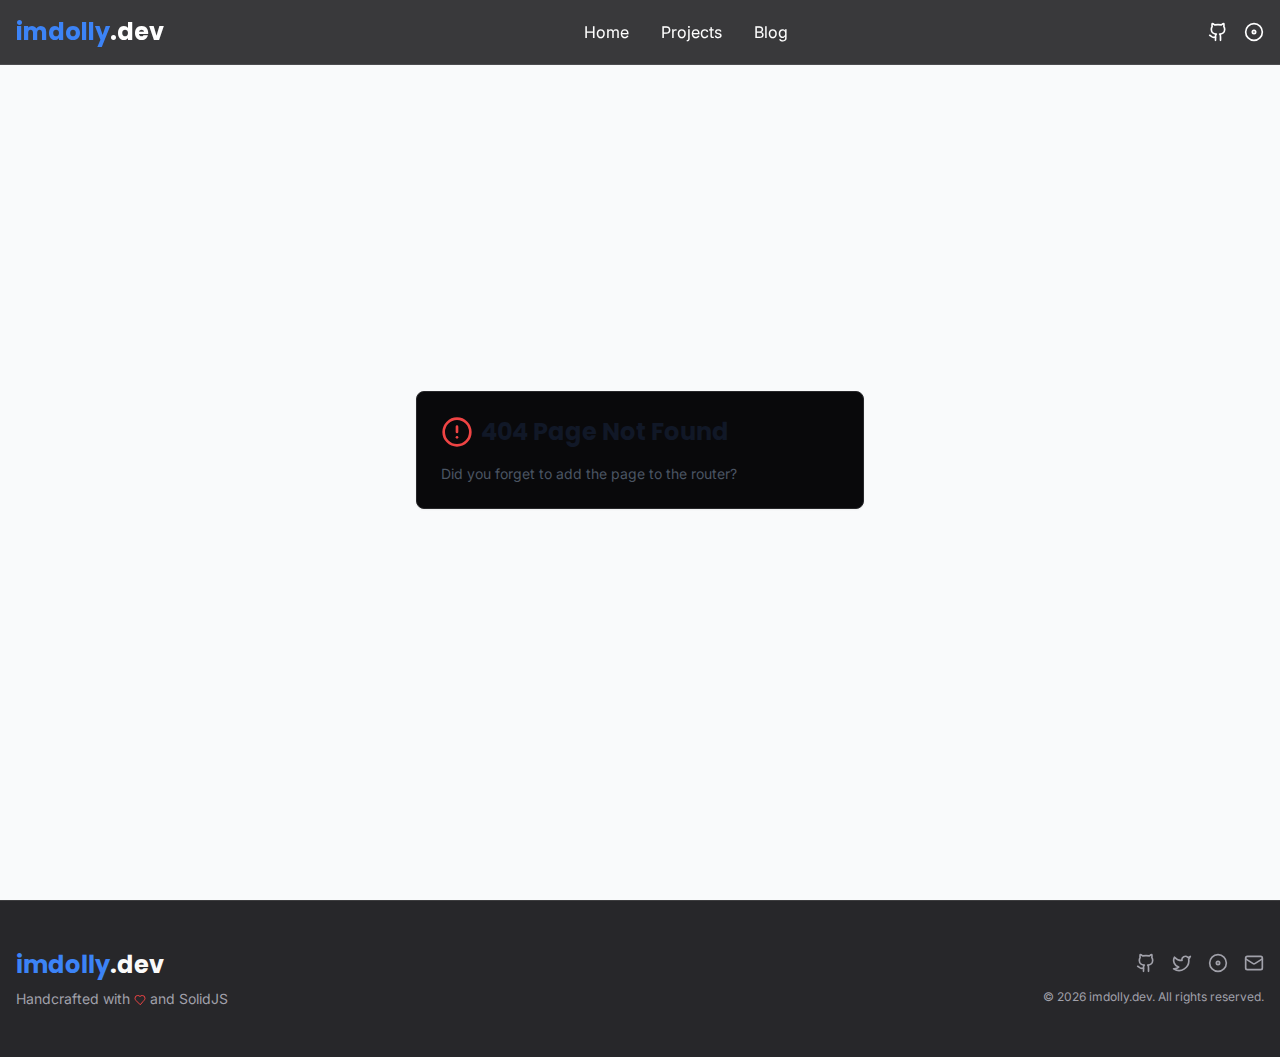
<file: index.html>
<!DOCTYPE html>
<html lang="en">
  <head>
    <style data-vite-theme="" data-inject-first="">:root {
      --background: 240 10% 3.9%;
--foreground: 0 0% 98%;
--muted: 240 3.7% 15.9%;
--muted-foreground: 240 5% 64.9%;
--popover: 240 10% 3.9%;
--popover-foreground: 0 0% 98%;
--card: 240 10% 3.9%;
--card-foreground: 0 0% 98%;
--border: 240 3.7% 15.9%;
--input: 240 3.7% 15.9%;
--primary: 217 91% 60%;
--primary-foreground: 217 100% 99%;
--secondary: 240 3.7% 15.9%;
--secondary-foreground: 0 0% 98%;
--accent: 240 3.7% 15.9%;
--accent-foreground: 0 0% 98%;
--destructive: 0 62.8% 30.6%;
--destructive-foreground: 0 0% 98%;
--ring: 240 4.9% 83.9%;
--radius: 0.5rem;
  }
  .light {
      --background: 0 0% 100%;
--foreground: 20 14.3% 4.1%;
--muted: 60 4.8% 95.9%;
--muted-foreground: 25 5.3% 44.7%;
--popover: 0 0% 100%;
--popover-foreground: 20 14.3% 4.1%;
--card: 0 0% 100%;
--card-foreground: 20 14.3% 4.1%;
--border: 20 5.9% 90%;
--input: 20 5.9% 90%;
--primary: 217 91% 60%;
--primary-foreground: 217 100% 99%;
--secondary: 60 4.8% 95.9%;
--secondary-foreground: 24 9.8% 10%;
--accent: 60 4.8% 95.9%;
--accent-foreground: 24 9.8% 10%;
--destructive: 0 84.2% 60.2%;
--destructive-foreground: 60 9.1% 97.8%;
--ring: 20 14.3% 4.1%;
--radius: 0.5rem;
  }</style>

    <meta charset="UTF-8" />
    <meta name="viewport" content="width=device-width, initial-scale=1.0, maximum-scale=1" />
    <title>Dolly - Developer & Designer</title>
    <!-- Import fonts -->
    <link rel="preconnect" href="https://fonts.googleapis.com">
    <link rel="preconnect" href="https://fonts.gstatic.com" crossorigin>
    <link href="https://fonts.googleapis.com/css2?family=Inter:wght@300;400;500;600;700&family=Poppins:wght@500;600;700&display=swap" rel="stylesheet">
    <!-- Font Awesome -->
    <link rel="stylesheet" href="https://cdnjs.cloudflare.com/ajax/libs/font-awesome/6.4.0/css/all.min.css">
    <!-- Original CSS -->
    <link rel="stylesheet" href="./assets/index-CTc20EMG.css">
    <!-- Custom CSS - for your own customizations -->
    <link rel="stylesheet" href="./assets/custom.css">
    <!-- Load data files -->
    <script src="./data/projects.js"></script>
    <script src="./data/blogPosts.js"></script>
    <script src="./data/techIcons.js"></script>
    <script src="./data/discordStatus.js"></script>
  </head>
  <body>
    <div id="root">
      <!-- This content will be replaced by React from the compiled JS file -->
      <!-- The content below is a fallback that matches the design -->
      <div class="layout">
        <header class="border-b border-border py-4">
          <div class="container">
            <nav class="flex items-center justify-between">
              <a href="/" class="text-xl font-bold">Dolly</a>
              <div class="flex items-center gap-6">
                <a href="/" class="nav-link active">Home</a>
                <a href="/projects" class="nav-link">Projects</a>
                <a href="/blog" class="nav-link">Blog</a>
                <button class="theme-toggle p-2 rounded-full hover:bg-secondary" onclick="toggleTheme()">
                  <i class="fas fa-sun"></i>
                </button>
              </div>
            </nav>
          </div>
        </header>
        
        <main class="py-8">
          <div class="container">
            <section class="text-center py-12">
              <h1 class="text-4xl font-bold mb-4">Hey, I'm Dolly<br>Developer &amp; Designer</h1>
              <p class="text-lg text-muted-foreground max-w-2xl mx-auto mb-8">
                I build modern web applications with a focus on performance, accessibility, and user experience.
              </p>
              
              <div id="discord-status" class="discord-status flex items-center gap-3 bg-card border border-border rounded-md p-3 max-w-sm mx-auto">
                <div class="status-indicator status-offline w-3 h-3 rounded-full"></div>
                <div class="discord-status-info">
                  <div class="discord-status-text font-medium">
                    <span>Offline</span>
                  </div>
                  <div class="discord-activity text-sm text-muted-foreground"></div>
                </div>
              </div>
            </section>
            
            <section class="py-12">
              <h2 class="text-3xl font-bold text-center mb-8">Tech Stack</h2>
              <div id="tech-stack" class="grid grid-cols-3 sm:grid-cols-4 md:grid-cols-6 lg:grid-cols-8 gap-6">
                <!-- Tech icons will be inserted here by the script -->
              </div>
            </section>
            
            <section class="py-12">
              <h2 class="text-3xl font-bold text-center mb-8">Featured Projects</h2>
              <div id="featured-projects" class="grid md:grid-cols-2 lg:grid-cols-3 gap-6">
                <!-- Featured projects will be inserted here by the script -->
              </div>
              <div class="text-center mt-8">
                <a href="/projects" class="inline-flex items-center justify-center rounded-md bg-primary px-4 py-2 text-primary-foreground hover:opacity-90">
                  View All Projects
                </a>
              </div>
            </section>
            
            <section class="py-12">
              <h2 class="text-3xl font-bold text-center mb-8">Latest Articles</h2>
              <div id="featured-posts" class="grid md:grid-cols-2 lg:grid-cols-3 gap-6">
                <!-- Featured blog posts will be inserted here by the script -->
              </div>
              <div class="text-center mt-8">
                <a href="/blog" class="inline-flex items-center justify-center rounded-md bg-primary px-4 py-2 text-primary-foreground hover:opacity-90">
                  View All Articles
                </a>
              </div>
            </section>
          </div>
        </main>
        
        <footer class="border-t border-border py-6 mt-12">
          <div class="container">
            <div class="flex flex-col md:flex-row justify-between items-center gap-4">
              <div>
                <p class="text-sm text-muted-foreground">
                  © <span id="current-year">2025</span> Dolly. All rights reserved.
                </p>
              </div>
              <div class="flex gap-4">
                <a href="https://github.com" target="_blank" class="text-muted-foreground hover:text-foreground">
                  <i class="fab fa-github"></i>
                </a>
                <a href="https://twitter.com" target="_blank" class="text-muted-foreground hover:text-foreground">
                  <i class="fab fa-twitter"></i>
                </a>
                <a href="https://linkedin.com" target="_blank" class="text-muted-foreground hover:text-foreground">
                  <i class="fab fa-linkedin"></i>
                </a>
              </div>
            </div>
          </div>
        </footer>
      </div>
    </div>
    
    <!-- Custom JavaScript -->
    <script src="./assets/custom.js"></script>
    <!-- Original JavaScript -->
    <script type="module" crossorigin src="./assets/index-Cdrzu9Ax.js"></script>
    
    <script>
      // Check if there's a redirect path stored (from 404.html)
      const redirect = sessionStorage.getItem('redirect');
      if (redirect) {
        sessionStorage.removeItem('redirect');
        window.location.pathname = redirect;
      }
      
      // Update current year in footer
      document.getElementById('current-year').textContent = new Date().getFullYear();
      
      // Populate Tech Stack
      if (typeof techIcons !== 'undefined') {
        const techStackContainer = document.getElementById('tech-stack');
        if (techStackContainer) {
          let techHTML = '';
          techIcons.forEach(tech => {
            techHTML += `
              <div class="tech-icon flex flex-col items-center gap-2">
                <div style="color: ${tech.color}; font-size: 2rem;">
                  <i class="${tech.icon}"></i>
                </div>
                <span class="text-sm text-center">${tech.name}</span>
              </div>
            `;
          });
          techStackContainer.innerHTML = techHTML;
        }
      }
      
      // Populate Featured Projects
      if (typeof projects !== 'undefined') {
        const projectsContainer = document.getElementById('featured-projects');
        if (projectsContainer) {
          let projectsHTML = '';
          projects.slice(0, 3).forEach(project => {
            projectsHTML += `
              <div class="project-card bg-card border border-border rounded-lg overflow-hidden">
                <img 
                  src="${project.imageUrl}" 
                  alt="${project.title}" 
                  class="w-full h-48 object-cover"
                />
                <div class="p-4 flex flex-col h-[calc(100%-12rem)]">
                  <h3 class="text-lg font-semibold mb-2">${project.title}</h3>
                  <p class="text-muted-foreground text-sm mb-4">
                    ${project.description}
                  </p>
                  <div class="flex flex-wrap gap-2 mb-4">
                    ${project.tags.map(tag => `
                      <span class="text-xs px-2 py-1 bg-primary/10 text-primary rounded-full">
                        ${tag}
                      </span>
                    `).join('')}
                  </div>
                  <div class="flex gap-4 mt-auto">
                    <a 
                      href="${project.projectUrl}" 
                      target="_blank" 
                      class="text-sm font-medium flex items-center gap-1"
                    >
                      <i class="fas fa-external-link-alt"></i> Live Demo
                    </a>
                    <a 
                      href="${project.sourceUrl}" 
                      target="_blank" 
                      class="text-sm font-medium flex items-center gap-1"
                    >
                      <i class="fab fa-github"></i> Source Code
                    </a>
                  </div>
                </div>
              </div>
            `;
          });
          projectsContainer.innerHTML = projectsHTML;
        }
      }
      
      // Populate Featured Blog Posts
      if (typeof blogPosts !== 'undefined') {
        const postsContainer = document.getElementById('featured-posts');
        if (postsContainer) {
          let postsHTML = '';
          blogPosts.slice(0, 3).forEach(post => {
            postsHTML += `
              <div class="blog-card bg-card border border-border rounded-lg p-4 flex flex-col h-full">
                <h3 class="text-lg font-semibold mb-2">${post.title}</h3>
                <div class="flex justify-between text-xs text-muted-foreground mb-3">
                  <span>${post.date}</span>
                  <span>${post.readTime}</span>
                </div>
                <p class="text-muted-foreground text-sm mb-4 flex-1">
                  ${post.excerpt}
                </p>
                <div class="flex flex-wrap gap-2 mb-4">
                  ${post.tags.map(tag => `
                    <span class="text-xs px-2 py-1 bg-primary/10 text-primary rounded-full">
                      ${tag}
                    </span>
                  `).join('')}
                </div>
                <a 
                  href="${post.url}" 
                  target="_blank" 
                  class="text-sm font-medium flex items-center gap-1 mt-auto self-start"
                >
                  Read More <i class="fas fa-arrow-right"></i>
                </a>
              </div>
            `;
          });
          postsContainer.innerHTML = postsHTML;
        }
      }
    </script>
  </body>
</html>
</file>
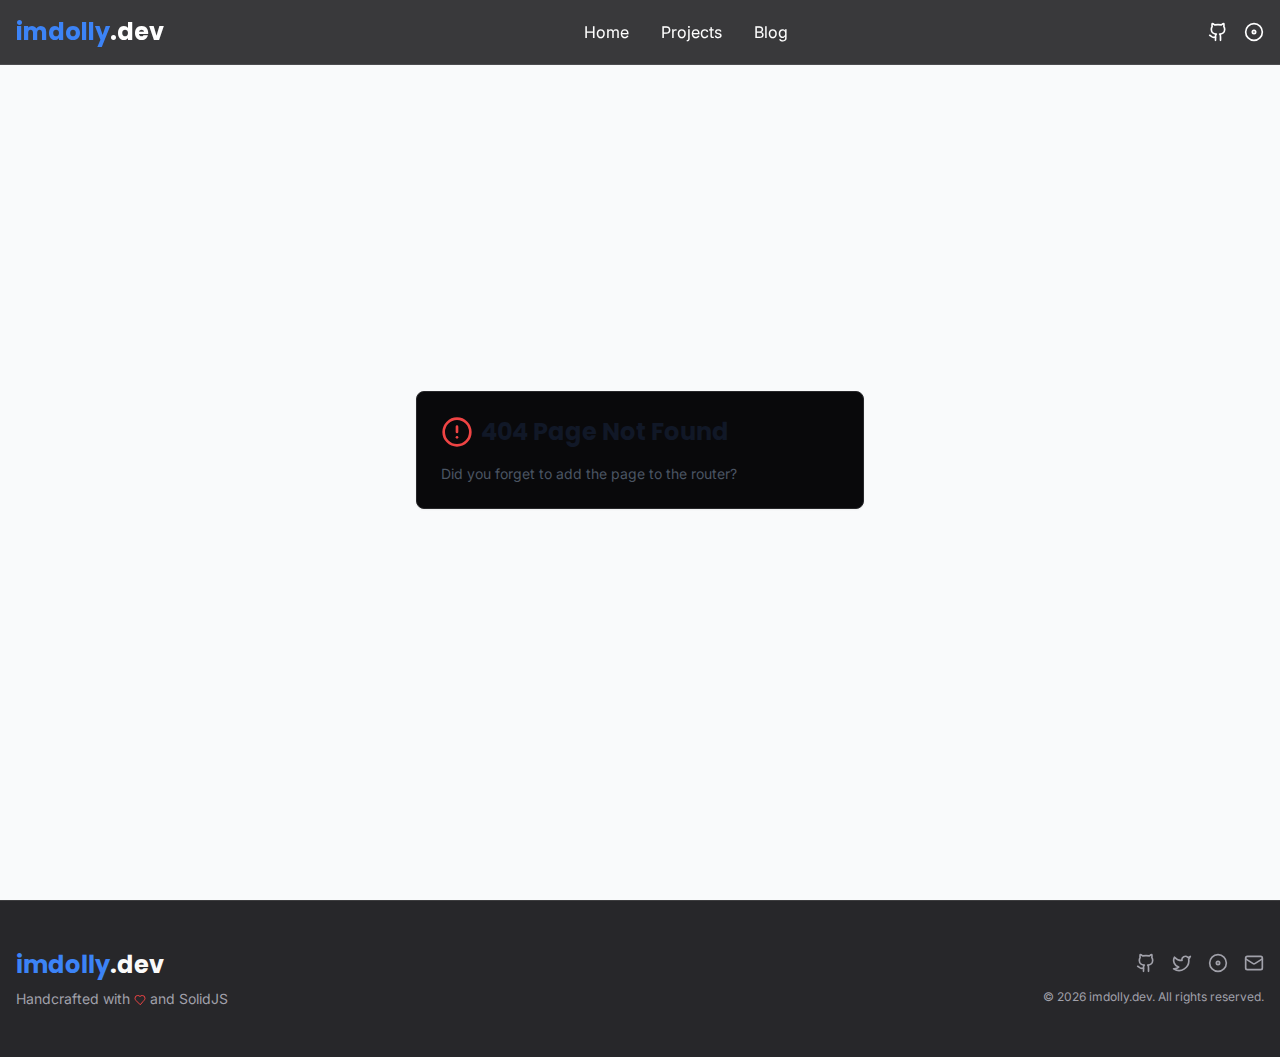
<file: blog.html>
<!DOCTYPE html>
<html lang="en">
  <head>
    <style data-vite-theme="" data-inject-first="">:root {
      --background: 240 10% 3.9%;
--foreground: 0 0% 98%;
--muted: 240 3.7% 15.9%;
--muted-foreground: 240 5% 64.9%;
--popover: 240 10% 3.9%;
--popover-foreground: 0 0% 98%;
--card: 240 10% 3.9%;
--card-foreground: 0 0% 98%;
--border: 240 3.7% 15.9%;
--input: 240 3.7% 15.9%;
--primary: 217 91% 60%;
--primary-foreground: 217 100% 99%;
--secondary: 240 3.7% 15.9%;
--secondary-foreground: 0 0% 98%;
--accent: 240 3.7% 15.9%;
--accent-foreground: 0 0% 98%;
--destructive: 0 62.8% 30.6%;
--destructive-foreground: 0 0% 98%;
--ring: 240 4.9% 83.9%;
--radius: 0.5rem;
  }
  .light {
      --background: 0 0% 100%;
--foreground: 20 14.3% 4.1%;
--muted: 60 4.8% 95.9%;
--muted-foreground: 25 5.3% 44.7%;
--popover: 0 0% 100%;
--popover-foreground: 20 14.3% 4.1%;
--card: 0 0% 100%;
--card-foreground: 20 14.3% 4.1%;
--border: 20 5.9% 90%;
--input: 20 5.9% 90%;
--primary: 217 91% 60%;
--primary-foreground: 217 100% 99%;
--secondary: 60 4.8% 95.9%;
--secondary-foreground: 24 9.8% 10%;
--accent: 60 4.8% 95.9%;
--accent-foreground: 24 9.8% 10%;
--destructive: 0 84.2% 60.2%;
--destructive-foreground: 60 9.1% 97.8%;
--ring: 20 14.3% 4.1%;
--radius: 0.5rem;
  }</style>

    <meta charset="UTF-8" />
    <meta name="viewport" content="width=device-width, initial-scale=1.0, maximum-scale=1" />
    <title>Blog - Dolly</title>
    <!-- Import fonts -->
    <link rel="preconnect" href="https://fonts.googleapis.com">
    <link rel="preconnect" href="https://fonts.gstatic.com" crossorigin>
    <link href="https://fonts.googleapis.com/css2?family=Inter:wght@300;400;500;600;700&family=Poppins:wght@500;600;700&display=swap" rel="stylesheet">
    <!-- Font Awesome -->
    <link rel="stylesheet" href="https://cdnjs.cloudflare.com/ajax/libs/font-awesome/6.4.0/css/all.min.css">
    <!-- Original CSS -->
    <link rel="stylesheet" href="./assets/index-CTc20EMG.css">
    <!-- Custom CSS - for your own customizations -->
    <link rel="stylesheet" href="./assets/custom.css">
    <!-- Load data files -->
    <script src="./data/projects.js"></script>
    <script src="./data/blogPosts.js"></script>
    <script src="./data/techIcons.js"></script>
    <script src="./data/discordStatus.js"></script>
  </head>
  <body>
    <div id="root">
      <!-- This content will be replaced by React from the compiled JS file -->
      <!-- The content below is a fallback that matches the design -->
      <div class="layout">
        <header class="border-b border-border py-4">
          <div class="container">
            <nav class="flex items-center justify-between">
              <a href="/" class="text-xl font-bold">Dolly</a>
              <div class="flex items-center gap-6">
                <a href="/" class="nav-link">Home</a>
                <a href="/projects" class="nav-link">Projects</a>
                <a href="/blog" class="nav-link active">Blog</a>
                <button class="theme-toggle p-2 rounded-full hover:bg-secondary" onclick="toggleTheme()">
                  <i class="fas fa-sun"></i>
                </button>
              </div>
            </nav>
          </div>
        </header>
        
        <main class="py-8">
          <div class="container">
            <section class="text-center py-8">
              <h1 class="text-4xl font-bold mb-4">Blog</h1>
              <p class="text-lg text-muted-foreground max-w-2xl mx-auto">
                Articles, tutorials, and insights about web development and design
              </p>
            </section>
            
            <section class="py-8">
              <div id="all-posts" class="grid md:grid-cols-2 lg:grid-cols-3 gap-6">
                <!-- All blog posts will be inserted here by the script -->
              </div>
            </section>
          </div>
        </main>
        
        <footer class="border-t border-border py-6 mt-12">
          <div class="container">
            <div class="flex flex-col md:flex-row justify-between items-center gap-4">
              <div>
                <p class="text-sm text-muted-foreground">
                  © <span id="current-year">2025</span> Dolly. All rights reserved.
                </p>
              </div>
              <div class="flex gap-4">
                <a href="https://github.com" target="_blank" class="text-muted-foreground hover:text-foreground">
                  <i class="fab fa-github"></i>
                </a>
                <a href="https://twitter.com" target="_blank" class="text-muted-foreground hover:text-foreground">
                  <i class="fab fa-twitter"></i>
                </a>
                <a href="https://linkedin.com" target="_blank" class="text-muted-foreground hover:text-foreground">
                  <i class="fab fa-linkedin"></i>
                </a>
              </div>
            </div>
          </div>
        </footer>
      </div>
    </div>
    
    <!-- Custom JavaScript -->
    <script src="./assets/custom.js"></script>
    <!-- Original JavaScript -->
    <script type="module" crossorigin src="./assets/index-Cdrzu9Ax.js"></script>
    
    <script>
      // Update current year in footer
      document.getElementById('current-year').textContent = new Date().getFullYear();
      
      // Populate All Blog Posts
      if (typeof blogPosts !== 'undefined') {
        const postsContainer = document.getElementById('all-posts');
        if (postsContainer) {
          let postsHTML = '';
          blogPosts.forEach(post => {
            postsHTML += `
              <div class="blog-card bg-card border border-border rounded-lg p-4 flex flex-col h-full">
                <h3 class="text-lg font-semibold mb-2">${post.title}</h3>
                <div class="flex justify-between text-xs text-muted-foreground mb-3">
                  <span>${post.date}</span>
                  <span>${post.readTime}</span>
                </div>
                <p class="text-muted-foreground text-sm mb-4 flex-1">
                  ${post.excerpt}
                </p>
                <div class="flex flex-wrap gap-2 mb-4">
                  ${post.tags.map(tag => `
                    <span class="text-xs px-2 py-1 bg-primary/10 text-primary rounded-full">
                      ${tag}
                    </span>
                  `).join('')}
                </div>
                <a 
                  href="${post.url}" 
                  target="_blank" 
                  class="text-sm font-medium flex items-center gap-1 mt-auto self-start"
                >
                  Read More <i class="fas fa-arrow-right"></i>
                </a>
              </div>
            `;
          });
          postsContainer.innerHTML = postsHTML;
        }
      }
    </script>
  </body>
</html>
</file>
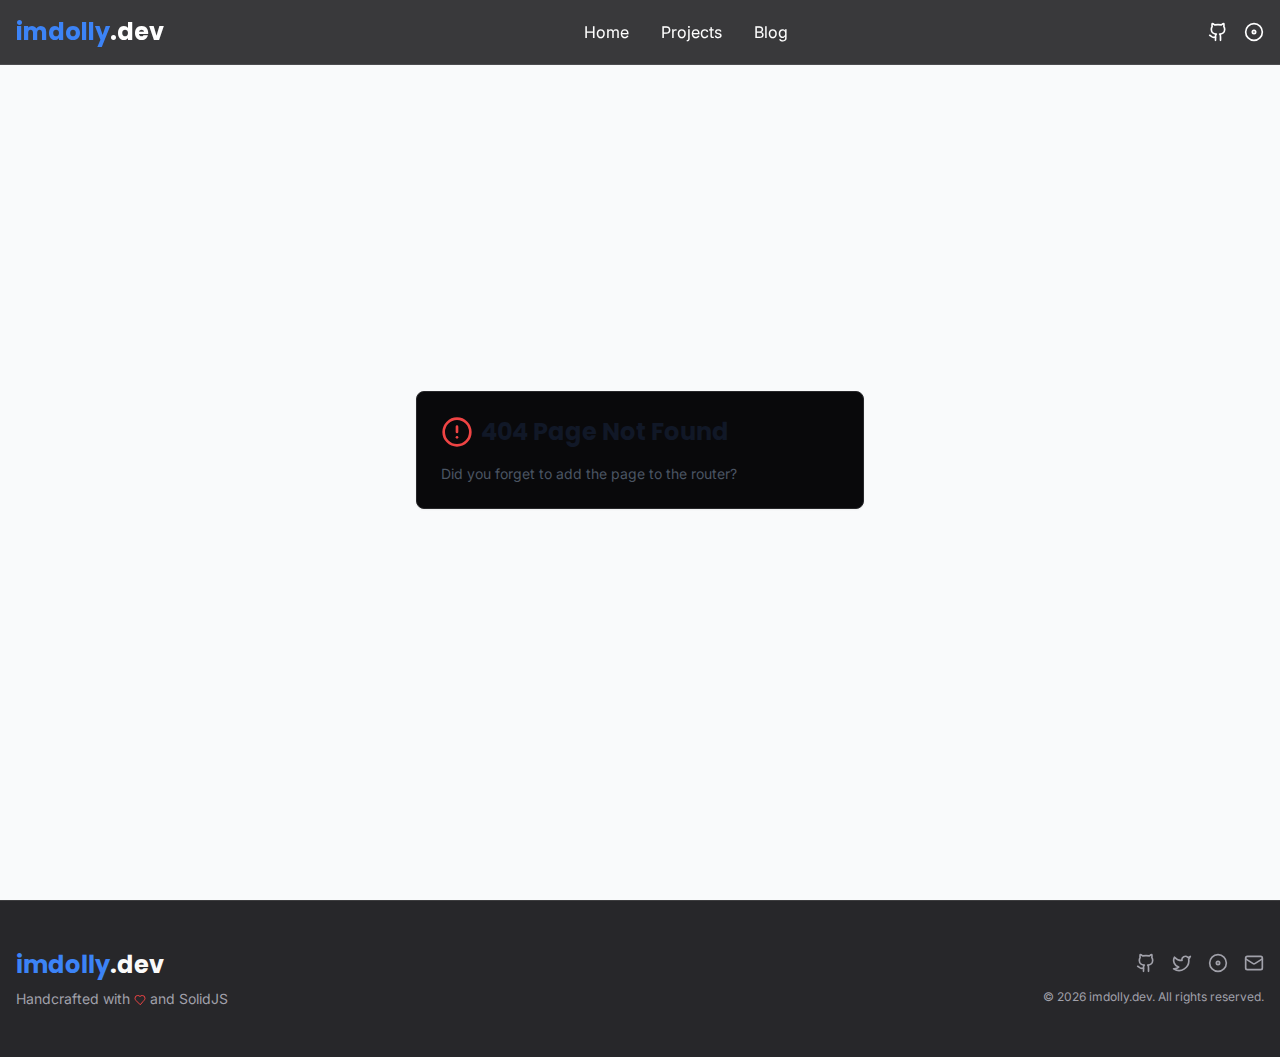
<file: projects.html>
<!DOCTYPE html>
<html lang="en">
  <head>
    <style data-vite-theme="" data-inject-first="">:root {
      --background: 240 10% 3.9%;
--foreground: 0 0% 98%;
--muted: 240 3.7% 15.9%;
--muted-foreground: 240 5% 64.9%;
--popover: 240 10% 3.9%;
--popover-foreground: 0 0% 98%;
--card: 240 10% 3.9%;
--card-foreground: 0 0% 98%;
--border: 240 3.7% 15.9%;
--input: 240 3.7% 15.9%;
--primary: 217 91% 60%;
--primary-foreground: 217 100% 99%;
--secondary: 240 3.7% 15.9%;
--secondary-foreground: 0 0% 98%;
--accent: 240 3.7% 15.9%;
--accent-foreground: 0 0% 98%;
--destructive: 0 62.8% 30.6%;
--destructive-foreground: 0 0% 98%;
--ring: 240 4.9% 83.9%;
--radius: 0.5rem;
  }
  .light {
      --background: 0 0% 100%;
--foreground: 20 14.3% 4.1%;
--muted: 60 4.8% 95.9%;
--muted-foreground: 25 5.3% 44.7%;
--popover: 0 0% 100%;
--popover-foreground: 20 14.3% 4.1%;
--card: 0 0% 100%;
--card-foreground: 20 14.3% 4.1%;
--border: 20 5.9% 90%;
--input: 20 5.9% 90%;
--primary: 217 91% 60%;
--primary-foreground: 217 100% 99%;
--secondary: 60 4.8% 95.9%;
--secondary-foreground: 24 9.8% 10%;
--accent: 60 4.8% 95.9%;
--accent-foreground: 24 9.8% 10%;
--destructive: 0 84.2% 60.2%;
--destructive-foreground: 60 9.1% 97.8%;
--ring: 20 14.3% 4.1%;
--radius: 0.5rem;
  }</style>

    <meta charset="UTF-8" />
    <meta name="viewport" content="width=device-width, initial-scale=1.0, maximum-scale=1" />
    <title>Projects - Dolly</title>
    <!-- Import fonts -->
    <link rel="preconnect" href="https://fonts.googleapis.com">
    <link rel="preconnect" href="https://fonts.gstatic.com" crossorigin>
    <link href="https://fonts.googleapis.com/css2?family=Inter:wght@300;400;500;600;700&family=Poppins:wght@500;600;700&display=swap" rel="stylesheet">
    <!-- Font Awesome -->
    <link rel="stylesheet" href="https://cdnjs.cloudflare.com/ajax/libs/font-awesome/6.4.0/css/all.min.css">
    <!-- Original CSS -->
    <link rel="stylesheet" href="./assets/index-CTc20EMG.css">
    <!-- Custom CSS - for your own customizations -->
    <link rel="stylesheet" href="./assets/custom.css">
    <!-- Load data files -->
    <script src="./data/projects.js"></script>
    <script src="./data/blogPosts.js"></script>
    <script src="./data/techIcons.js"></script>
    <script src="./data/discordStatus.js"></script>
  </head>
  <body>
    <div id="root">
      <!-- This content will be replaced by React from the compiled JS file -->
      <!-- The content below is a fallback that matches the design -->
      <div class="layout">
        <header class="border-b border-border py-4">
          <div class="container">
            <nav class="flex items-center justify-between">
              <a href="/" class="text-xl font-bold">Dolly</a>
              <div class="flex items-center gap-6">
                <a href="/" class="nav-link">Home</a>
                <a href="/projects" class="nav-link active">Projects</a>
                <a href="/blog" class="nav-link">Blog</a>
                <button class="theme-toggle p-2 rounded-full hover:bg-secondary" onclick="toggleTheme()">
                  <i class="fas fa-sun"></i>
                </button>
              </div>
            </nav>
          </div>
        </header>
        
        <main class="py-8">
          <div class="container">
            <section class="text-center py-8">
              <h1 class="text-4xl font-bold mb-4">Projects</h1>
              <p class="text-lg text-muted-foreground max-w-2xl mx-auto">
                A collection of my recent projects and open-source work
              </p>
            </section>
            
            <section class="py-8">
              <div id="all-projects" class="grid md:grid-cols-2 lg:grid-cols-3 gap-6">
                <!-- All projects will be inserted here by the script -->
              </div>
            </section>
          </div>
        </main>
        
        <footer class="border-t border-border py-6 mt-12">
          <div class="container">
            <div class="flex flex-col md:flex-row justify-between items-center gap-4">
              <div>
                <p class="text-sm text-muted-foreground">
                  © <span id="current-year">2025</span> Dolly. All rights reserved.
                </p>
              </div>
              <div class="flex gap-4">
                <a href="https://github.com" target="_blank" class="text-muted-foreground hover:text-foreground">
                  <i class="fab fa-github"></i>
                </a>
                <a href="https://twitter.com" target="_blank" class="text-muted-foreground hover:text-foreground">
                  <i class="fab fa-twitter"></i>
                </a>
                <a href="https://linkedin.com" target="_blank" class="text-muted-foreground hover:text-foreground">
                  <i class="fab fa-linkedin"></i>
                </a>
              </div>
            </div>
          </div>
        </footer>
      </div>
    </div>
    
    <!-- Custom JavaScript -->
    <script src="./assets/custom.js"></script>
    <!-- Original JavaScript -->
    <script type="module" crossorigin src="./assets/index-Cdrzu9Ax.js"></script>
    
    <script>
      // Update current year in footer
      document.getElementById('current-year').textContent = new Date().getFullYear();
      
      // Populate All Projects
      if (typeof projects !== 'undefined') {
        const projectsContainer = document.getElementById('all-projects');
        if (projectsContainer) {
          let projectsHTML = '';
          projects.forEach(project => {
            projectsHTML += `
              <div class="project-card bg-card border border-border rounded-lg overflow-hidden">
                <img 
                  src="${project.imageUrl}" 
                  alt="${project.title}" 
                  class="w-full h-48 object-cover"
                />
                <div class="p-4 flex flex-col h-[calc(100%-12rem)]">
                  <h3 class="text-lg font-semibold mb-2">${project.title}</h3>
                  <p class="text-muted-foreground text-sm mb-4">
                    ${project.description}
                  </p>
                  <div class="flex flex-wrap gap-2 mb-4">
                    ${project.tags.map(tag => `
                      <span class="text-xs px-2 py-1 bg-primary/10 text-primary rounded-full">
                        ${tag}
                      </span>
                    `).join('')}
                  </div>
                  <div class="flex gap-4 mt-auto">
                    <a 
                      href="${project.projectUrl}" 
                      target="_blank" 
                      class="text-sm font-medium flex items-center gap-1"
                    >
                      <i class="fas fa-external-link-alt"></i> Live Demo
                    </a>
                    <a 
                      href="${project.sourceUrl}" 
                      target="_blank" 
                      class="text-sm font-medium flex items-center gap-1"
                    >
                      <i class="fab fa-github"></i> Source Code
                    </a>
                  </div>
                </div>
              </div>
            `;
          });
          projectsContainer.innerHTML = projectsHTML;
        }
      }
    </script>
  </body>
</html>
</file>
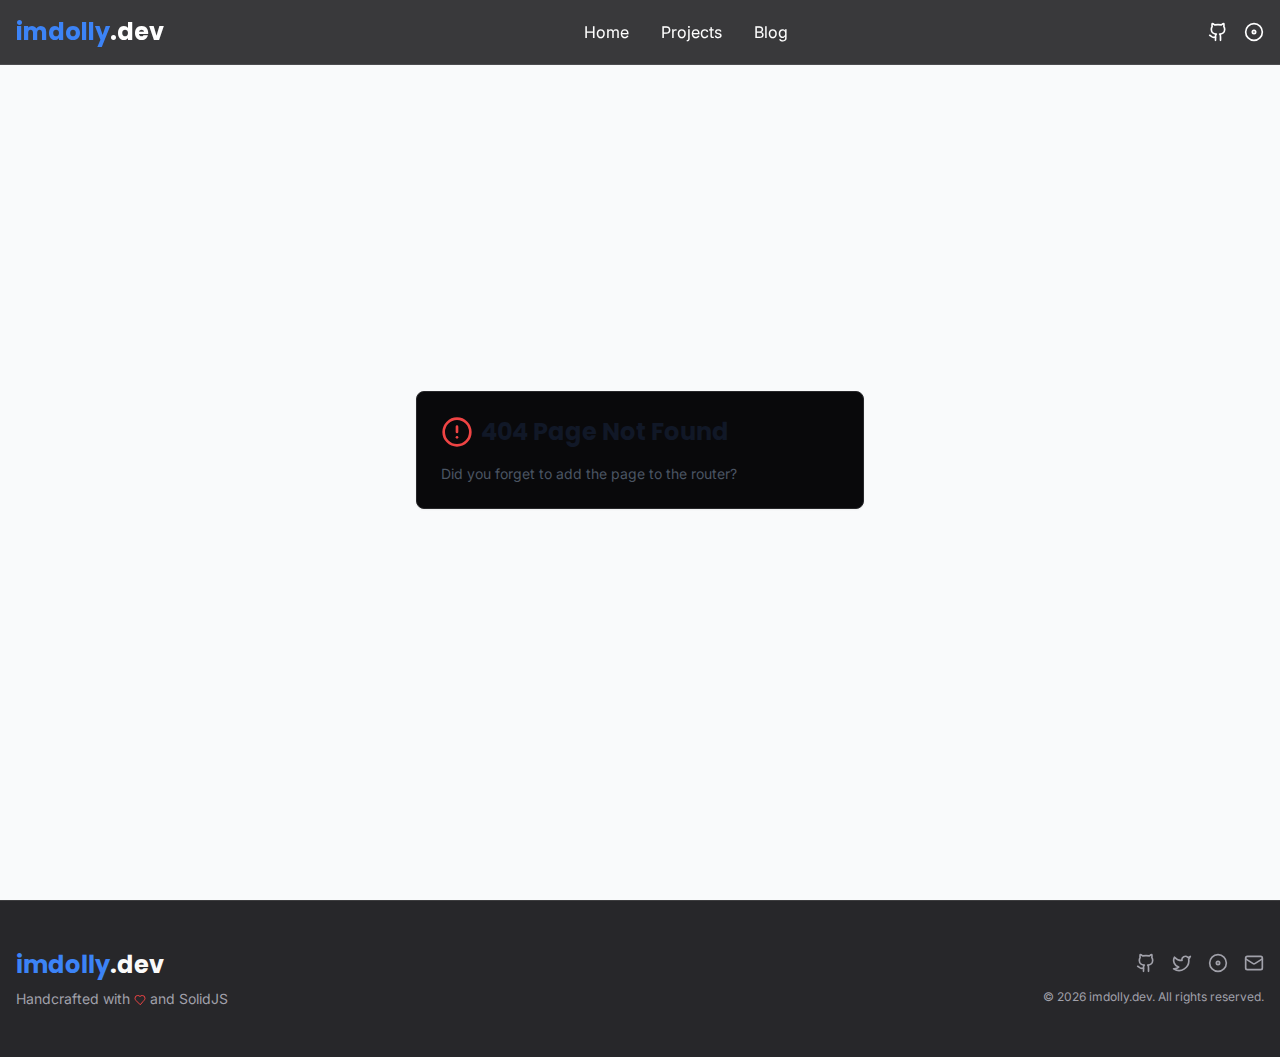
<file: templates/template1.html>
<!DOCTYPE html>
<html lang="en">
  <head>
    <style data-vite-theme="" data-inject-first="">:root {
      --background: 240 10% 3.9%;
--foreground: 0 0% 98%;
--muted: 240 3.7% 15.9%;
--muted-foreground: 240 5% 64.9%;
--popover: 240 10% 3.9%;
--popover-foreground: 0 0% 98%;
--card: 240 10% 3.9%;
--card-foreground: 0 0% 98%;
--border: 240 3.7% 15.9%;
--input: 240 3.7% 15.9%;
--primary: 217 91% 60%;
--primary-foreground: 217 100% 99%;
--secondary: 240 3.7% 15.9%;
--secondary-foreground: 0 0% 98%;
--accent: 240 3.7% 15.9%;
--accent-foreground: 0 0% 98%;
--destructive: 0 62.8% 30.6%;
--destructive-foreground: 0 0% 98%;
--ring: 240 4.9% 83.9%;
--radius: 0.5rem;
  }
  .light {
      --background: 0 0% 100%;
--foreground: 20 14.3% 4.1%;
--muted: 60 4.8% 95.9%;
--muted-foreground: 25 5.3% 44.7%;
--popover: 0 0% 100%;
--popover-foreground: 20 14.3% 4.1%;
--card: 0 0% 100%;
--card-foreground: 20 14.3% 4.1%;
--border: 20 5.9% 90%;
--input: 20 5.9% 90%;
--primary: 217 91% 60%;
--primary-foreground: 217 100% 99%;
--secondary: 60 4.8% 95.9%;
--secondary-foreground: 24 9.8% 10%;
--accent: 60 4.8% 95.9%;
--accent-foreground: 24 9.8% 10%;
--destructive: 0 84.2% 60.2%;
--destructive-foreground: 60 9.1% 97.8%;
--ring: 20 14.3% 4.1%;
--radius: 0.5rem;
  }</style>

    <meta charset="UTF-8" />
    <meta name="viewport" content="width=device-width, initial-scale=1.0, maximum-scale=1" />
    <title>Template Page 1 - Dolly</title>
    <!-- Import fonts -->
    <link rel="preconnect" href="https://fonts.googleapis.com">
    <link rel="preconnect" href="https://fonts.gstatic.com" crossorigin>
    <link href="https://fonts.googleapis.com/css2?family=Inter:wght@300;400;500;600;700&family=Poppins:wght@500;600;700&display=swap" rel="stylesheet">
    <script type="module" crossorigin src="../assets/index-Cdrzu9Ax.js"></script>
    <link rel="stylesheet" crossorigin href="../assets/index-CTc20EMG.css">
  </head>
  <body>
    <div id="root"></div>
    <script>
      // Initialize with the template path
      window.initialPath = "/templates/template1";
    </script>
  </body>
</html>
</file>
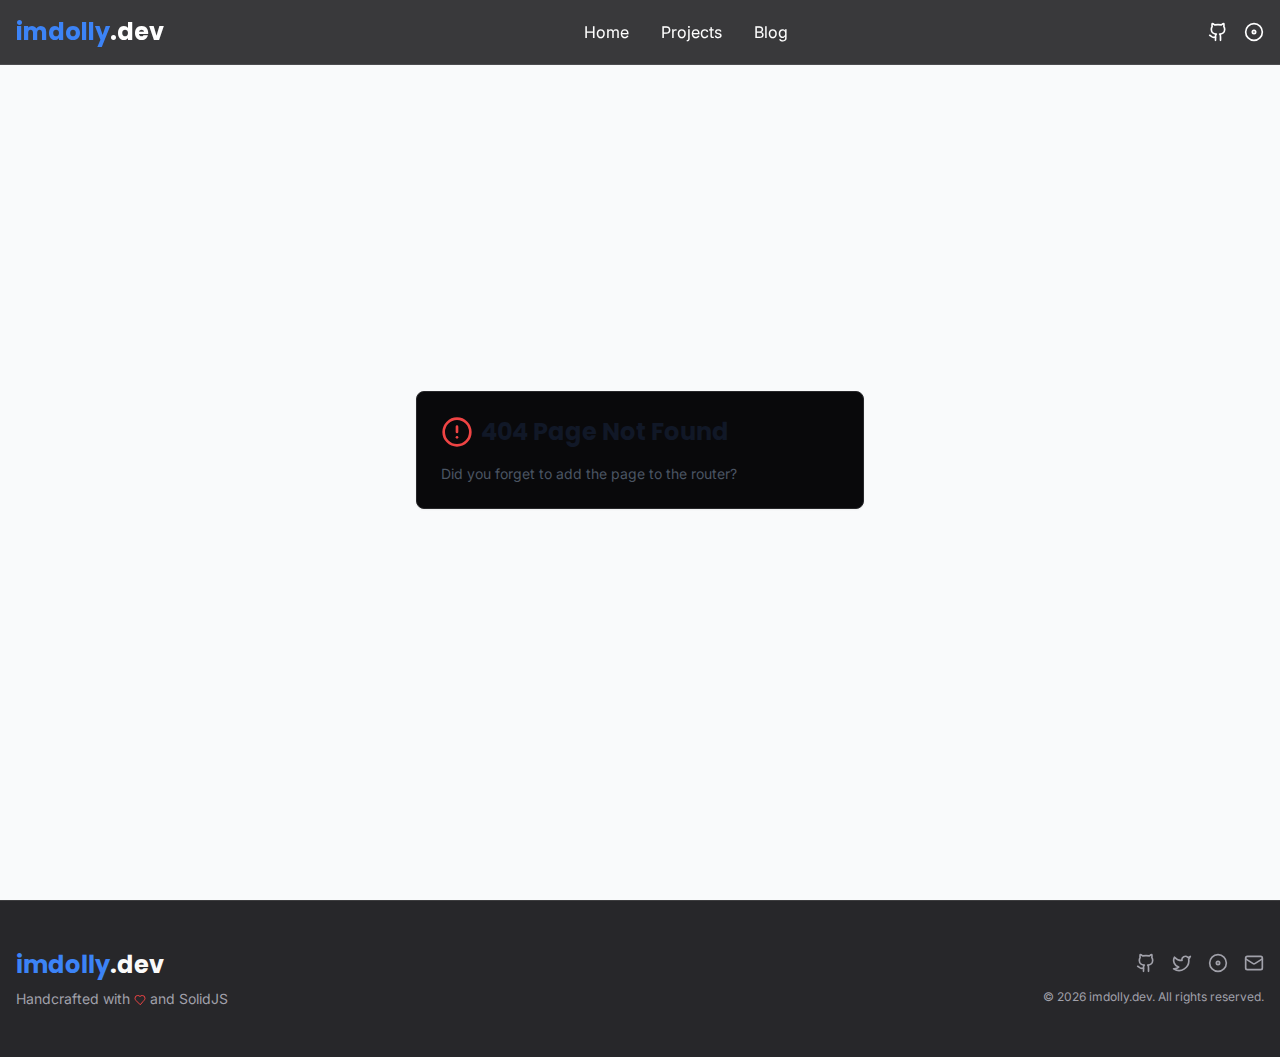
<file: templates/template2.html>
<!DOCTYPE html>
<html lang="en">
  <head>
    <style data-vite-theme="" data-inject-first="">:root {
      --background: 240 10% 3.9%;
--foreground: 0 0% 98%;
--muted: 240 3.7% 15.9%;
--muted-foreground: 240 5% 64.9%;
--popover: 240 10% 3.9%;
--popover-foreground: 0 0% 98%;
--card: 240 10% 3.9%;
--card-foreground: 0 0% 98%;
--border: 240 3.7% 15.9%;
--input: 240 3.7% 15.9%;
--primary: 217 91% 60%;
--primary-foreground: 217 100% 99%;
--secondary: 240 3.7% 15.9%;
--secondary-foreground: 0 0% 98%;
--accent: 240 3.7% 15.9%;
--accent-foreground: 0 0% 98%;
--destructive: 0 62.8% 30.6%;
--destructive-foreground: 0 0% 98%;
--ring: 240 4.9% 83.9%;
--radius: 0.5rem;
  }
  .light {
      --background: 0 0% 100%;
--foreground: 20 14.3% 4.1%;
--muted: 60 4.8% 95.9%;
--muted-foreground: 25 5.3% 44.7%;
--popover: 0 0% 100%;
--popover-foreground: 20 14.3% 4.1%;
--card: 0 0% 100%;
--card-foreground: 20 14.3% 4.1%;
--border: 20 5.9% 90%;
--input: 20 5.9% 90%;
--primary: 217 91% 60%;
--primary-foreground: 217 100% 99%;
--secondary: 60 4.8% 95.9%;
--secondary-foreground: 24 9.8% 10%;
--accent: 60 4.8% 95.9%;
--accent-foreground: 24 9.8% 10%;
--destructive: 0 84.2% 60.2%;
--destructive-foreground: 60 9.1% 97.8%;
--ring: 20 14.3% 4.1%;
--radius: 0.5rem;
  }</style>

    <meta charset="UTF-8" />
    <meta name="viewport" content="width=device-width, initial-scale=1.0, maximum-scale=1" />
    <title>Template Page 2 - Dolly</title>
    <!-- Import fonts -->
    <link rel="preconnect" href="https://fonts.googleapis.com">
    <link rel="preconnect" href="https://fonts.gstatic.com" crossorigin>
    <link href="https://fonts.googleapis.com/css2?family=Inter:wght@300;400;500;600;700&family=Poppins:wght@500;600;700&display=swap" rel="stylesheet">
    <script type="module" crossorigin src="../assets/index-Cdrzu9Ax.js"></script>
    <link rel="stylesheet" crossorigin href="../assets/index-CTc20EMG.css">
  </head>
  <body>
    <div id="root"></div>
    <script>
      // Initialize with the template path
      window.initialPath = "/templates/template2";
    </script>
  </body>
</html>
</file>
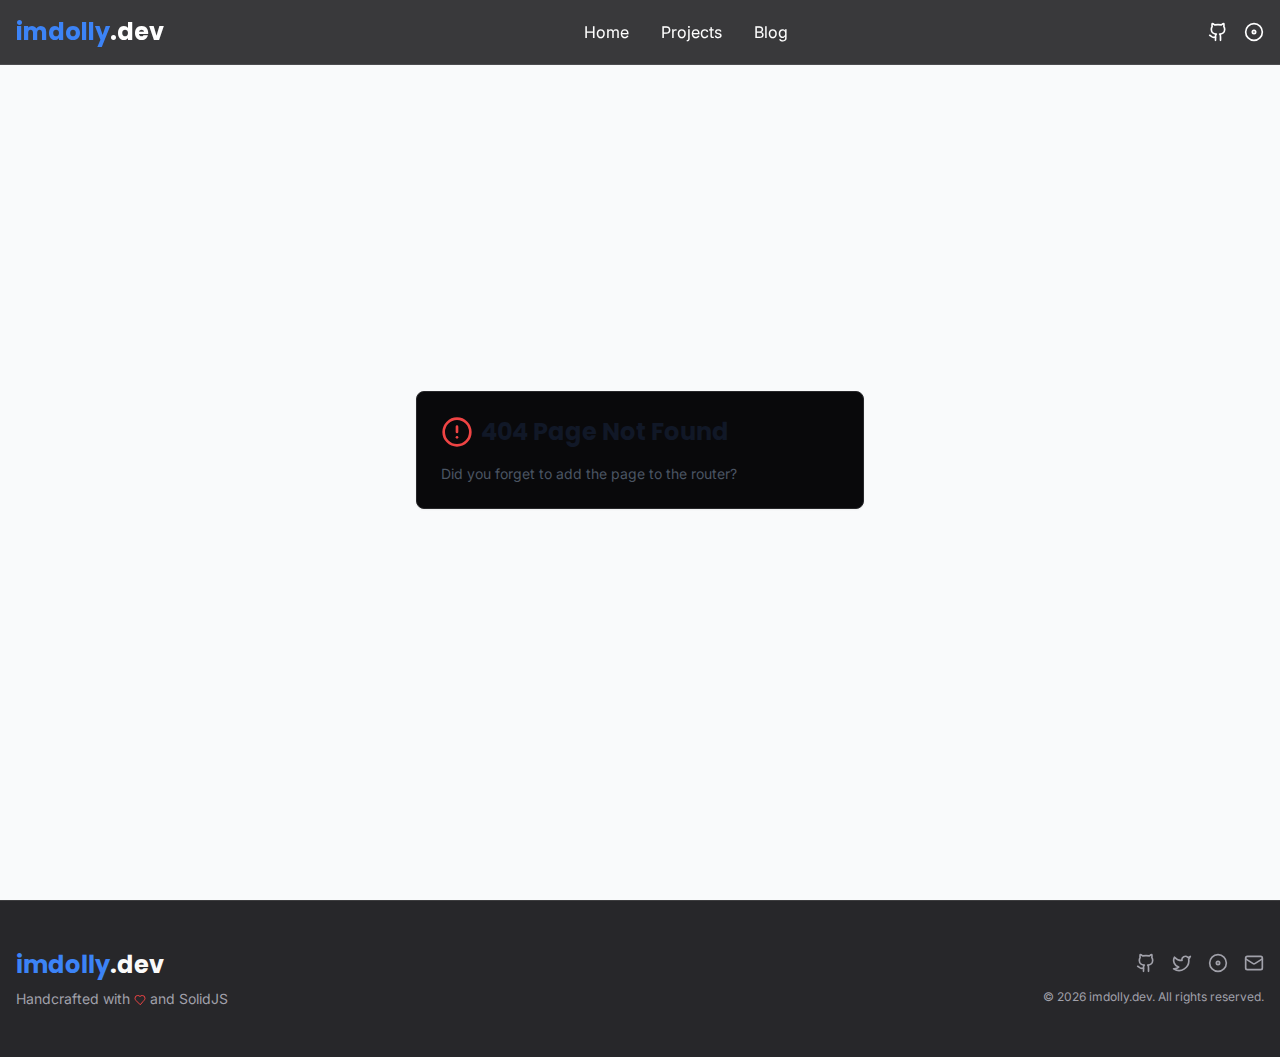
<file: templates/template3.html>
<!DOCTYPE html>
<html lang="en">
  <head>
    <style data-vite-theme="" data-inject-first="">:root {
      --background: 240 10% 3.9%;
--foreground: 0 0% 98%;
--muted: 240 3.7% 15.9%;
--muted-foreground: 240 5% 64.9%;
--popover: 240 10% 3.9%;
--popover-foreground: 0 0% 98%;
--card: 240 10% 3.9%;
--card-foreground: 0 0% 98%;
--border: 240 3.7% 15.9%;
--input: 240 3.7% 15.9%;
--primary: 217 91% 60%;
--primary-foreground: 217 100% 99%;
--secondary: 240 3.7% 15.9%;
--secondary-foreground: 0 0% 98%;
--accent: 240 3.7% 15.9%;
--accent-foreground: 0 0% 98%;
--destructive: 0 62.8% 30.6%;
--destructive-foreground: 0 0% 98%;
--ring: 240 4.9% 83.9%;
--radius: 0.5rem;
  }
  .light {
      --background: 0 0% 100%;
--foreground: 20 14.3% 4.1%;
--muted: 60 4.8% 95.9%;
--muted-foreground: 25 5.3% 44.7%;
--popover: 0 0% 100%;
--popover-foreground: 20 14.3% 4.1%;
--card: 0 0% 100%;
--card-foreground: 20 14.3% 4.1%;
--border: 20 5.9% 90%;
--input: 20 5.9% 90%;
--primary: 217 91% 60%;
--primary-foreground: 217 100% 99%;
--secondary: 60 4.8% 95.9%;
--secondary-foreground: 24 9.8% 10%;
--accent: 60 4.8% 95.9%;
--accent-foreground: 24 9.8% 10%;
--destructive: 0 84.2% 60.2%;
--destructive-foreground: 60 9.1% 97.8%;
--ring: 20 14.3% 4.1%;
--radius: 0.5rem;
  }</style>

    <meta charset="UTF-8" />
    <meta name="viewport" content="width=device-width, initial-scale=1.0, maximum-scale=1" />
    <title>Template Page 3 - Dolly</title>
    <!-- Import fonts -->
    <link rel="preconnect" href="https://fonts.googleapis.com">
    <link rel="preconnect" href="https://fonts.gstatic.com" crossorigin>
    <link href="https://fonts.googleapis.com/css2?family=Inter:wght@300;400;500;600;700&family=Poppins:wght@500;600;700&display=swap" rel="stylesheet">
    <script type="module" crossorigin src="../assets/index-Cdrzu9Ax.js"></script>
    <link rel="stylesheet" crossorigin href="../assets/index-CTc20EMG.css">
  </head>
  <body>
    <div id="root"></div>
    <script>
      // Initialize with the template path
      window.initialPath = "/templates/template3";
    </script>
  </body>
</html>
</file>
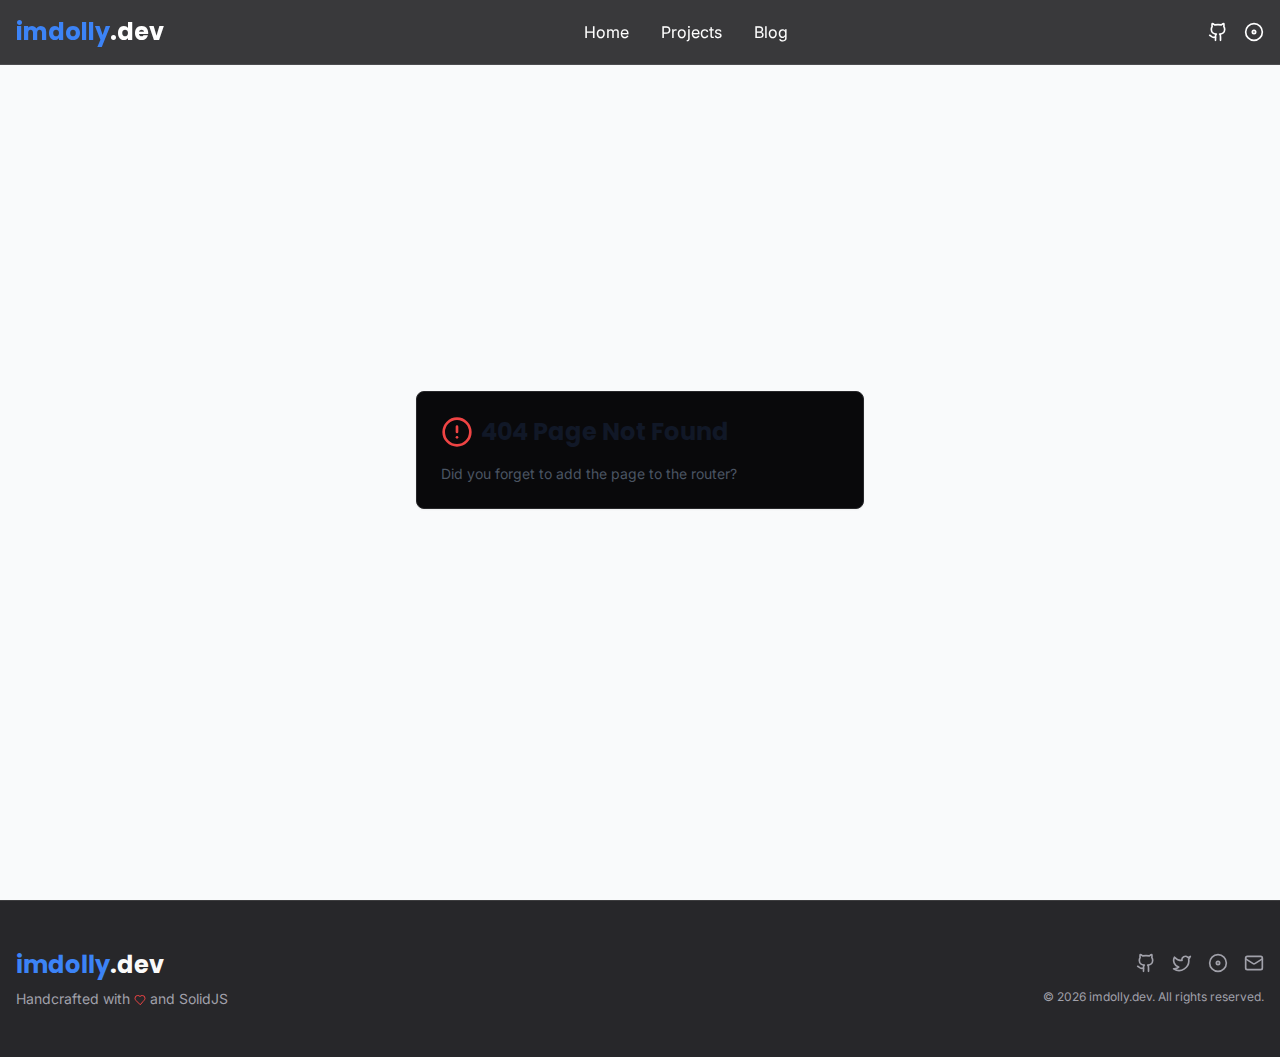
<file: templates/template4.html>
<!DOCTYPE html>
<html lang="en">
  <head>
    <style data-vite-theme="" data-inject-first="">:root {
      --background: 240 10% 3.9%;
--foreground: 0 0% 98%;
--muted: 240 3.7% 15.9%;
--muted-foreground: 240 5% 64.9%;
--popover: 240 10% 3.9%;
--popover-foreground: 0 0% 98%;
--card: 240 10% 3.9%;
--card-foreground: 0 0% 98%;
--border: 240 3.7% 15.9%;
--input: 240 3.7% 15.9%;
--primary: 217 91% 60%;
--primary-foreground: 217 100% 99%;
--secondary: 240 3.7% 15.9%;
--secondary-foreground: 0 0% 98%;
--accent: 240 3.7% 15.9%;
--accent-foreground: 0 0% 98%;
--destructive: 0 62.8% 30.6%;
--destructive-foreground: 0 0% 98%;
--ring: 240 4.9% 83.9%;
--radius: 0.5rem;
  }
  .light {
      --background: 0 0% 100%;
--foreground: 20 14.3% 4.1%;
--muted: 60 4.8% 95.9%;
--muted-foreground: 25 5.3% 44.7%;
--popover: 0 0% 100%;
--popover-foreground: 20 14.3% 4.1%;
--card: 0 0% 100%;
--card-foreground: 20 14.3% 4.1%;
--border: 20 5.9% 90%;
--input: 20 5.9% 90%;
--primary: 217 91% 60%;
--primary-foreground: 217 100% 99%;
--secondary: 60 4.8% 95.9%;
--secondary-foreground: 24 9.8% 10%;
--accent: 60 4.8% 95.9%;
--accent-foreground: 24 9.8% 10%;
--destructive: 0 84.2% 60.2%;
--destructive-foreground: 60 9.1% 97.8%;
--ring: 20 14.3% 4.1%;
--radius: 0.5rem;
  }</style>

    <meta charset="UTF-8" />
    <meta name="viewport" content="width=device-width, initial-scale=1.0, maximum-scale=1" />
    <title>Template Page 4 - Dolly</title>
    <!-- Import fonts -->
    <link rel="preconnect" href="https://fonts.googleapis.com">
    <link rel="preconnect" href="https://fonts.gstatic.com" crossorigin>
    <link href="https://fonts.googleapis.com/css2?family=Inter:wght@300;400;500;600;700&family=Poppins:wght@500;600;700&display=swap" rel="stylesheet">
    <script type="module" crossorigin src="../assets/index-Cdrzu9Ax.js"></script>
    <link rel="stylesheet" crossorigin href="../assets/index-CTc20EMG.css">
  </head>
  <body>
    <div id="root"></div>
    <script>
      // Initialize with the template path
      window.initialPath = "/templates/template4";
    </script>
  </body>
</html>
</file>
<file: assets/index-CTc20EMG.css>
*,:before,:after{--tw-border-spacing-x: 0;--tw-border-spacing-y: 0;--tw-translate-x: 0;--tw-translate-y: 0;--tw-rotate: 0;--tw-skew-x: 0;--tw-skew-y: 0;--tw-scale-x: 1;--tw-scale-y: 1;--tw-pan-x: ;--tw-pan-y: ;--tw-pinch-zoom: ;--tw-scroll-snap-strictness: proximity;--tw-gradient-from-position: ;--tw-gradient-via-position: ;--tw-gradient-to-position: ;--tw-ordinal: ;--tw-slashed-zero: ;--tw-numeric-figure: ;--tw-numeric-spacing: ;--tw-numeric-fraction: ;--tw-ring-inset: ;--tw-ring-offset-width: 0px;--tw-ring-offset-color: #fff;--tw-ring-color: rgb(59 130 246 / .5);--tw-ring-offset-shadow: 0 0 #0000;--tw-ring-shadow: 0 0 #0000;--tw-shadow: 0 0 #0000;--tw-shadow-colored: 0 0 #0000;--tw-blur: ;--tw-brightness: ;--tw-contrast: ;--tw-grayscale: ;--tw-hue-rotate: ;--tw-invert: ;--tw-saturate: ;--tw-sepia: ;--tw-drop-shadow: ;--tw-backdrop-blur: ;--tw-backdrop-brightness: ;--tw-backdrop-contrast: ;--tw-backdrop-grayscale: ;--tw-backdrop-hue-rotate: ;--tw-backdrop-invert: ;--tw-backdrop-opacity: ;--tw-backdrop-saturate: ;--tw-backdrop-sepia: ;--tw-contain-size: ;--tw-contain-layout: ;--tw-contain-paint: ;--tw-contain-style: }::backdrop{--tw-border-spacing-x: 0;--tw-border-spacing-y: 0;--tw-translate-x: 0;--tw-translate-y: 0;--tw-rotate: 0;--tw-skew-x: 0;--tw-skew-y: 0;--tw-scale-x: 1;--tw-scale-y: 1;--tw-pan-x: ;--tw-pan-y: ;--tw-pinch-zoom: ;--tw-scroll-snap-strictness: proximity;--tw-gradient-from-position: ;--tw-gradient-via-position: ;--tw-gradient-to-position: ;--tw-ordinal: ;--tw-slashed-zero: ;--tw-numeric-figure: ;--tw-numeric-spacing: ;--tw-numeric-fraction: ;--tw-ring-inset: ;--tw-ring-offset-width: 0px;--tw-ring-offset-color: #fff;--tw-ring-color: rgb(59 130 246 / .5);--tw-ring-offset-shadow: 0 0 #0000;--tw-ring-shadow: 0 0 #0000;--tw-shadow: 0 0 #0000;--tw-shadow-colored: 0 0 #0000;--tw-blur: ;--tw-brightness: ;--tw-contrast: ;--tw-grayscale: ;--tw-hue-rotate: ;--tw-invert: ;--tw-saturate: ;--tw-sepia: ;--tw-drop-shadow: ;--tw-backdrop-blur: ;--tw-backdrop-brightness: ;--tw-backdrop-contrast: ;--tw-backdrop-grayscale: ;--tw-backdrop-hue-rotate: ;--tw-backdrop-invert: ;--tw-backdrop-opacity: ;--tw-backdrop-saturate: ;--tw-backdrop-sepia: ;--tw-contain-size: ;--tw-contain-layout: ;--tw-contain-paint: ;--tw-contain-style: }*,:before,:after{box-sizing:border-box;border-width:0;border-style:solid;border-color:#e5e7eb}:before,:after{--tw-content: ""}html,:host{line-height:1.5;-webkit-text-size-adjust:100%;-moz-tab-size:4;-o-tab-size:4;tab-size:4;font-family:Inter,system-ui,sans-serif;font-feature-settings:normal;font-variation-settings:normal;-webkit-tap-highlight-color:transparent}body{margin:0;line-height:inherit}hr{height:0;color:inherit;border-top-width:1px}abbr:where([title]){-webkit-text-decoration:underline dotted;text-decoration:underline dotted}h1,h2,h3,h4,h5,h6{font-size:inherit;font-weight:inherit}a{color:inherit;text-decoration:inherit}b,strong{font-weight:bolder}code,kbd,samp,pre{font-family:ui-monospace,SFMono-Regular,Menlo,Monaco,Consolas,Liberation Mono,Courier New,monospace;font-feature-settings:normal;font-variation-settings:normal;font-size:1em}small{font-size:80%}sub,sup{font-size:75%;line-height:0;position:relative;vertical-align:baseline}sub{bottom:-.25em}sup{top:-.5em}table{text-indent:0;border-color:inherit;border-collapse:collapse}button,input,optgroup,select,textarea{font-family:inherit;font-feature-settings:inherit;font-variation-settings:inherit;font-size:100%;font-weight:inherit;line-height:inherit;letter-spacing:inherit;color:inherit;margin:0;padding:0}button,select{text-transform:none}button,input:where([type=button]),input:where([type=reset]),input:where([type=submit]){-webkit-appearance:button;background-color:transparent;background-image:none}:-moz-focusring{outline:auto}:-moz-ui-invalid{box-shadow:none}progress{vertical-align:baseline}::-webkit-inner-spin-button,::-webkit-outer-spin-button{height:auto}[type=search]{-webkit-appearance:textfield;outline-offset:-2px}::-webkit-search-decoration{-webkit-appearance:none}::-webkit-file-upload-button{-webkit-appearance:button;font:inherit}summary{display:list-item}blockquote,dl,dd,h1,h2,h3,h4,h5,h6,hr,figure,p,pre{margin:0}fieldset{margin:0;padding:0}legend{padding:0}ol,ul,menu{list-style:none;margin:0;padding:0}dialog{padding:0}textarea{resize:vertical}input::-moz-placeholder,textarea::-moz-placeholder{opacity:1;color:#9ca3af}input::placeholder,textarea::placeholder{opacity:1;color:#9ca3af}button,[role=button]{cursor:pointer}:disabled{cursor:default}img,svg,video,canvas,audio,iframe,embed,object{display:block;vertical-align:middle}img,video{max-width:100%;height:auto}[hidden]:where(:not([hidden=until-found])){display:none}*{border-color:hsl(var(--border))}body{background-color:hsl(var(--background));font-family:Inter,system-ui,sans-serif;color:hsl(var(--foreground));-webkit-font-smoothing:antialiased;-moz-osx-font-smoothing:grayscale}h1,h2,h3,h4,h5,h6{font-family:Poppins,sans-serif}.container{width:100%}@media (min-width: 640px){.container{max-width:640px}}@media (min-width: 768px){.container{max-width:768px}}@media (min-width: 1024px){.container{max-width:1024px}}@media (min-width: 1280px){.container{max-width:1280px}}@media (min-width: 1536px){.container{max-width:1536px}}.tech-icon{cursor:pointer;transition-property:all;transition-duration:.3s;transition-timing-function:cubic-bezier(.4,0,.2,1);animation-duration:.3s;animation-timing-function:cubic-bezier(.4,0,.2,1)}.tech-icon:hover{--tw-translate-y: -.5rem;--tw-rotate: 3deg;--tw-scale-x: 1.1;--tw-scale-y: 1.1;transform:translate(var(--tw-translate-x),var(--tw-translate-y)) rotate(var(--tw-rotate)) skew(var(--tw-skew-x)) skewY(var(--tw-skew-y)) scaleX(var(--tw-scale-x)) scaleY(var(--tw-scale-y));--tw-shadow: 0 10px 15px -3px rgb(0 0 0 / .1), 0 4px 6px -4px rgb(0 0 0 / .1);--tw-shadow-colored: 0 10px 15px -3px var(--tw-shadow-color), 0 4px 6px -4px var(--tw-shadow-color);box-shadow:var(--tw-ring-offset-shadow, 0 0 #0000),var(--tw-ring-shadow, 0 0 #0000),var(--tw-shadow)}.nav-link{position:relative}.nav-link:after{content:"";position:absolute;bottom:0;left:0;height:.125rem;width:0px;background-color:hsl(var(--primary));transition-property:all;transition-duration:.3s;transition-timing-function:cubic-bezier(.4,0,.2,1);animation-duration:.3s;animation-timing-function:cubic-bezier(.4,0,.2,1)}.nav-link:hover:after,.nav-link.active:after{width:100%}.nav-link.\!active:after{width:100%}.hero-bg{background-image:linear-gradient(#121212b3,#121212e6),url(https://images.unsplash.com/photo-1591799264318-7e6ef8ddb7ea?ixlib=rb-4.0.3&auto=format&fit=crop&w=1920&q=80);background-size:cover;background-attachment:fixed;background-position:center}.project-card{transition-property:all;transition-duration:.3s;transition-timing-function:cubic-bezier(.4,0,.2,1);animation-duration:.3s;animation-timing-function:cubic-bezier(.4,0,.2,1)}.project-card:hover{--tw-translate-y: -.5rem;transform:translate(var(--tw-translate-x),var(--tw-translate-y)) rotate(var(--tw-rotate)) skew(var(--tw-skew-x)) skewY(var(--tw-skew-y)) scaleX(var(--tw-scale-x)) scaleY(var(--tw-scale-y));--tw-shadow: 0 20px 25px -5px rgb(0 0 0 / .1), 0 8px 10px -6px rgb(0 0 0 / .1);--tw-shadow-colored: 0 20px 25px -5px var(--tw-shadow-color), 0 8px 10px -6px var(--tw-shadow-color);box-shadow:var(--tw-ring-offset-shadow, 0 0 #0000),var(--tw-ring-shadow, 0 0 #0000),var(--tw-shadow)}.blog-card{transition-property:all;transition-duration:.3s;transition-timing-function:cubic-bezier(.4,0,.2,1);animation-duration:.3s;animation-timing-function:cubic-bezier(.4,0,.2,1)}.blog-card:hover{--tw-translate-y: -.25rem;transform:translate(var(--tw-translate-x),var(--tw-translate-y)) rotate(var(--tw-rotate)) skew(var(--tw-skew-x)) skewY(var(--tw-skew-y)) scaleX(var(--tw-scale-x)) scaleY(var(--tw-scale-y))}.page-heading{position:relative;margin-bottom:2rem;display:inline-block;font-size:1.875rem;line-height:2.25rem;font-weight:700}.page-heading:after{content:"";position:absolute;left:0;bottom:0;height:.25rem;width:3rem;background-color:hsl(var(--primary))}::-webkit-scrollbar{width:10px}::-webkit-scrollbar-track{background-color:hsl(var(--muted))}::-webkit-scrollbar-thumb{border-radius:calc(var(--radius) - 2px);background-color:hsl(var(--muted-foreground) / .5)}::-webkit-scrollbar-thumb:hover{background-color:hsl(var(--muted-foreground))}.sr-only{position:absolute;width:1px;height:1px;padding:0;margin:-1px;overflow:hidden;clip:rect(0,0,0,0);white-space:nowrap;border-width:0}.pointer-events-none{pointer-events:none}.pointer-events-auto{pointer-events:auto}.visible{visibility:visible}.invisible{visibility:hidden}.fixed{position:fixed}.absolute{position:absolute}.relative{position:relative}.inset-0{top:0;right:0;bottom:0;left:0}.inset-x-0{left:0;right:0}.inset-y-0{top:0;bottom:0}.-bottom-12{bottom:-3rem}.-left-12{left:-3rem}.-right-12{right:-3rem}.-top-12{top:-3rem}.bottom-0{bottom:0}.left-0{left:0}.left-1{left:.25rem}.left-1\/2{left:50%}.left-2{left:.5rem}.left-\[50\%\]{left:50%}.right-0{right:0}.right-1{right:.25rem}.right-2{right:.5rem}.right-3{right:.75rem}.right-4{right:1rem}.top-0{top:0}.top-1\.5{top:.375rem}.top-1\/2{top:50%}.top-2{top:.5rem}.top-3\.5{top:.875rem}.top-4{top:1rem}.top-\[1px\]{top:1px}.top-\[50\%\]{top:50%}.top-\[60\%\]{top:60%}.top-full{top:100%}.z-10{z-index:10}.z-20{z-index:20}.z-50{z-index:50}.z-\[100\]{z-index:100}.z-\[1\]{z-index:1}.-mx-1{margin-left:-.25rem;margin-right:-.25rem}.mx-2{margin-left:.5rem;margin-right:.5rem}.mx-3\.5{margin-left:.875rem;margin-right:.875rem}.mx-4{margin-left:1rem;margin-right:1rem}.mx-auto{margin-left:auto;margin-right:auto}.my-0\.5{margin-top:.125rem;margin-bottom:.125rem}.my-1{margin-top:.25rem;margin-bottom:.25rem}.-ml-4{margin-left:-1rem}.-mt-4{margin-top:-1rem}.mb-1{margin-bottom:.25rem}.mb-10{margin-bottom:2.5rem}.mb-12{margin-bottom:3rem}.mb-2{margin-bottom:.5rem}.mb-3{margin-bottom:.75rem}.mb-4{margin-bottom:1rem}.mb-6{margin-bottom:1.5rem}.mb-8{margin-bottom:2rem}.ml-1{margin-left:.25rem}.ml-auto{margin-left:auto}.mr-1{margin-right:.25rem}.mr-2{margin-right:.5rem}.mr-3{margin-right:.75rem}.mr-4{margin-right:1rem}.mt-1{margin-top:.25rem}.mt-1\.5{margin-top:.375rem}.mt-12{margin-top:3rem}.mt-2{margin-top:.5rem}.mt-24{margin-top:6rem}.mt-4{margin-top:1rem}.mt-auto{margin-top:auto}.line-clamp-3{overflow:hidden;display:-webkit-box;-webkit-box-orient:vertical;-webkit-line-clamp:3}.block{display:block}.inline{display:inline}.flex{display:flex}.inline-flex{display:inline-flex}.table{display:table}.grid{display:grid}.hidden{display:none}.aspect-square{aspect-ratio:1 / 1}.aspect-video{aspect-ratio:16 / 9}.size-4{width:1rem;height:1rem}.h-1\.5{height:.375rem}.h-10{height:2.5rem}.h-11{height:2.75rem}.h-12{height:3rem}.h-14{height:3.5rem}.h-2{height:.5rem}.h-2\.5{height:.625rem}.h-3{height:.75rem}.h-3\.5{height:.875rem}.h-4{height:1rem}.h-48{height:12rem}.h-5{height:1.25rem}.h-6{height:1.5rem}.h-7{height:1.75rem}.h-8{height:2rem}.h-9{height:2.25rem}.h-\[1px\]{height:1px}.h-\[var\(--radix-navigation-menu-viewport-height\)\]{height:var(--radix-navigation-menu-viewport-height)}.h-\[var\(--radix-select-trigger-height\)\]{height:var(--radix-select-trigger-height)}.h-auto{height:auto}.h-full{height:100%}.h-px{height:1px}.h-svh{height:100svh}.max-h-96{max-height:24rem}.max-h-\[300px\]{max-height:300px}.max-h-screen{max-height:100vh}.min-h-0{min-height:0px}.min-h-\[80px\]{min-height:80px}.min-h-screen{min-height:100vh}.min-h-svh{min-height:100svh}.w-0{width:0px}.w-1{width:.25rem}.w-10{width:2.5rem}.w-11{width:2.75rem}.w-12{width:3rem}.w-14{width:3.5rem}.w-16{width:4rem}.w-2{width:.5rem}.w-2\.5{width:.625rem}.w-2\/3{width:66.666667%}.w-20{width:5rem}.w-24{width:6rem}.w-3{width:.75rem}.w-3\.5{width:.875rem}.w-3\/4{width:75%}.w-32{width:8rem}.w-4{width:1rem}.w-5{width:1.25rem}.w-6{width:1.5rem}.w-64{width:16rem}.w-7{width:1.75rem}.w-72{width:18rem}.w-8{width:2rem}.w-9{width:2.25rem}.w-\[--sidebar-width\]{width:var(--sidebar-width)}.w-\[100px\]{width:100px}.w-\[1px\]{width:1px}.w-auto{width:auto}.w-full{width:100%}.w-max{width:-moz-max-content;width:max-content}.w-px{width:1px}.min-w-0{min-width:0px}.min-w-5{min-width:1.25rem}.min-w-\[12rem\]{min-width:12rem}.min-w-\[8rem\]{min-width:8rem}.min-w-\[var\(--radix-select-trigger-width\)\]{min-width:var(--radix-select-trigger-width)}.max-w-3xl{max-width:48rem}.max-w-4xl{max-width:56rem}.max-w-5xl{max-width:64rem}.max-w-6xl{max-width:72rem}.max-w-\[--skeleton-width\]{max-width:var(--skeleton-width)}.max-w-lg{max-width:32rem}.max-w-max{max-width:-moz-max-content;max-width:max-content}.max-w-md{max-width:28rem}.flex-1{flex:1 1 0%}.shrink-0{flex-shrink:0}.grow{flex-grow:1}.grow-0{flex-grow:0}.basis-full{flex-basis:100%}.caption-bottom{caption-side:bottom}.border-collapse{border-collapse:collapse}.-translate-x-1\/2{--tw-translate-x: -50%;transform:translate(var(--tw-translate-x),var(--tw-translate-y)) rotate(var(--tw-rotate)) skew(var(--tw-skew-x)) skewY(var(--tw-skew-y)) scaleX(var(--tw-scale-x)) scaleY(var(--tw-scale-y))}.-translate-x-px{--tw-translate-x: -1px;transform:translate(var(--tw-translate-x),var(--tw-translate-y)) rotate(var(--tw-rotate)) skew(var(--tw-skew-x)) skewY(var(--tw-skew-y)) scaleX(var(--tw-scale-x)) scaleY(var(--tw-scale-y))}.-translate-y-1\/2{--tw-translate-y: -50%;transform:translate(var(--tw-translate-x),var(--tw-translate-y)) rotate(var(--tw-rotate)) skew(var(--tw-skew-x)) skewY(var(--tw-skew-y)) scaleX(var(--tw-scale-x)) scaleY(var(--tw-scale-y))}.translate-x-\[-50\%\]{--tw-translate-x: -50%;transform:translate(var(--tw-translate-x),var(--tw-translate-y)) rotate(var(--tw-rotate)) skew(var(--tw-skew-x)) skewY(var(--tw-skew-y)) scaleX(var(--tw-scale-x)) scaleY(var(--tw-scale-y))}.translate-x-px{--tw-translate-x: 1px;transform:translate(var(--tw-translate-x),var(--tw-translate-y)) rotate(var(--tw-rotate)) skew(var(--tw-skew-x)) skewY(var(--tw-skew-y)) scaleX(var(--tw-scale-x)) scaleY(var(--tw-scale-y))}.translate-y-\[-50\%\]{--tw-translate-y: -50%;transform:translate(var(--tw-translate-x),var(--tw-translate-y)) rotate(var(--tw-rotate)) skew(var(--tw-skew-x)) skewY(var(--tw-skew-y)) scaleX(var(--tw-scale-x)) scaleY(var(--tw-scale-y))}.rotate-45{--tw-rotate: 45deg;transform:translate(var(--tw-translate-x),var(--tw-translate-y)) rotate(var(--tw-rotate)) skew(var(--tw-skew-x)) skewY(var(--tw-skew-y)) scaleX(var(--tw-scale-x)) scaleY(var(--tw-scale-y))}.rotate-90{--tw-rotate: 90deg;transform:translate(var(--tw-translate-x),var(--tw-translate-y)) rotate(var(--tw-rotate)) skew(var(--tw-skew-x)) skewY(var(--tw-skew-y)) scaleX(var(--tw-scale-x)) scaleY(var(--tw-scale-y))}.transform{transform:translate(var(--tw-translate-x),var(--tw-translate-y)) rotate(var(--tw-rotate)) skew(var(--tw-skew-x)) skewY(var(--tw-skew-y)) scaleX(var(--tw-scale-x)) scaleY(var(--tw-scale-y))}@keyframes pulse{50%{opacity:.5}}.animate-pulse{animation:pulse 2s cubic-bezier(.4,0,.6,1) infinite}.cursor-default{cursor:default}.cursor-pointer{cursor:pointer}.touch-none{touch-action:none}.select-none{-webkit-user-select:none;-moz-user-select:none;user-select:none}.list-none{list-style-type:none}.grid-cols-1{grid-template-columns:repeat(1,minmax(0,1fr))}.grid-cols-3{grid-template-columns:repeat(3,minmax(0,1fr))}.flex-row{flex-direction:row}.flex-col{flex-direction:column}.flex-col-reverse{flex-direction:column-reverse}.flex-wrap{flex-wrap:wrap}.items-start{align-items:flex-start}.items-end{align-items:flex-end}.items-center{align-items:center}.items-stretch{align-items:stretch}.justify-center{justify-content:center}.justify-between{justify-content:space-between}.gap-1{gap:.25rem}.gap-1\.5{gap:.375rem}.gap-2{gap:.5rem}.gap-4{gap:1rem}.gap-6{gap:1.5rem}.gap-8{gap:2rem}.space-x-1>:not([hidden])~:not([hidden]){--tw-space-x-reverse: 0;margin-right:calc(.25rem * var(--tw-space-x-reverse));margin-left:calc(.25rem * calc(1 - var(--tw-space-x-reverse)))}.space-x-4>:not([hidden])~:not([hidden]){--tw-space-x-reverse: 0;margin-right:calc(1rem * var(--tw-space-x-reverse));margin-left:calc(1rem * calc(1 - var(--tw-space-x-reverse)))}.space-x-8>:not([hidden])~:not([hidden]){--tw-space-x-reverse: 0;margin-right:calc(2rem * var(--tw-space-x-reverse));margin-left:calc(2rem * calc(1 - var(--tw-space-x-reverse)))}.space-y-1>:not([hidden])~:not([hidden]){--tw-space-y-reverse: 0;margin-top:calc(.25rem * calc(1 - var(--tw-space-y-reverse)));margin-bottom:calc(.25rem * var(--tw-space-y-reverse))}.space-y-1\.5>:not([hidden])~:not([hidden]){--tw-space-y-reverse: 0;margin-top:calc(.375rem * calc(1 - var(--tw-space-y-reverse)));margin-bottom:calc(.375rem * var(--tw-space-y-reverse))}.space-y-2>:not([hidden])~:not([hidden]){--tw-space-y-reverse: 0;margin-top:calc(.5rem * calc(1 - var(--tw-space-y-reverse)));margin-bottom:calc(.5rem * var(--tw-space-y-reverse))}.space-y-3>:not([hidden])~:not([hidden]){--tw-space-y-reverse: 0;margin-top:calc(.75rem * calc(1 - var(--tw-space-y-reverse)));margin-bottom:calc(.75rem * var(--tw-space-y-reverse))}.space-y-4>:not([hidden])~:not([hidden]){--tw-space-y-reverse: 0;margin-top:calc(1rem * calc(1 - var(--tw-space-y-reverse)));margin-bottom:calc(1rem * var(--tw-space-y-reverse))}.space-y-6>:not([hidden])~:not([hidden]){--tw-space-y-reverse: 0;margin-top:calc(1.5rem * calc(1 - var(--tw-space-y-reverse)));margin-bottom:calc(1.5rem * var(--tw-space-y-reverse))}.overflow-auto{overflow:auto}.overflow-hidden{overflow:hidden}.overflow-y-auto{overflow-y:auto}.overflow-x-hidden{overflow-x:hidden}.whitespace-nowrap{white-space:nowrap}.break-words{overflow-wrap:break-word}.rounded-\[2px\]{border-radius:2px}.rounded-\[inherit\]{border-radius:inherit}.rounded-full{border-radius:9999px}.rounded-lg{border-radius:var(--radius)}.rounded-md{border-radius:calc(var(--radius) - 2px)}.rounded-sm{border-radius:calc(var(--radius) - 4px)}.rounded-t-\[10px\]{border-top-left-radius:10px;border-top-right-radius:10px}.rounded-bl-lg{border-bottom-left-radius:var(--radius)}.rounded-tl-sm{border-top-left-radius:calc(var(--radius) - 4px)}.border{border-width:1px}.border-2{border-width:2px}.border-\[1\.5px\]{border-width:1.5px}.border-y{border-top-width:1px;border-bottom-width:1px}.border-b{border-bottom-width:1px}.border-l{border-left-width:1px}.border-r{border-right-width:1px}.border-t{border-top-width:1px}.border-dashed{border-style:dashed}.border-\[--color-border\]{border-color:var(--color-border)}.border-background{border-color:hsl(var(--background))}.border-border\/50{border-color:hsl(var(--border) / .5)}.border-destructive{border-color:hsl(var(--destructive))}.border-destructive\/50{border-color:hsl(var(--destructive) / .5)}.border-input{border-color:hsl(var(--input))}.border-primary{border-color:hsl(var(--primary))}.border-primary\/30{border-color:hsl(var(--primary) / .3)}.border-sidebar-border{border-color:hsl(var(--sidebar-border))}.border-transparent{border-color:transparent}.border-white\/10{border-color:#ffffff1a}.border-white\/5{border-color:#ffffff0d}.border-l-transparent{border-left-color:transparent}.border-t-transparent{border-top-color:transparent}.bg-\[--color-bg\]{background-color:var(--color-bg)}.bg-accent{background-color:hsl(var(--accent))}.bg-background{background-color:hsl(var(--background))}.bg-background\/50{background-color:hsl(var(--background) / .5)}.bg-background\/80{background-color:hsl(var(--background) / .8)}.bg-black\/80{background-color:#000c}.bg-border{background-color:hsl(var(--border))}.bg-card{background-color:hsl(var(--card))}.bg-destructive{background-color:hsl(var(--destructive))}.bg-foreground{background-color:hsl(var(--foreground))}.bg-gray-50{--tw-bg-opacity: 1;background-color:rgb(249 250 251 / var(--tw-bg-opacity))}.bg-gray-500{--tw-bg-opacity: 1;background-color:rgb(107 114 128 / var(--tw-bg-opacity))}.bg-green-500{--tw-bg-opacity: 1;background-color:rgb(34 197 94 / var(--tw-bg-opacity))}.bg-muted{background-color:hsl(var(--muted))}.bg-muted\/50{background-color:hsl(var(--muted) / .5)}.bg-muted\/80{background-color:hsl(var(--muted) / .8)}.bg-popover{background-color:hsl(var(--popover))}.bg-primary{background-color:hsl(var(--primary))}.bg-primary\/20{background-color:hsl(var(--primary) / .2)}.bg-red-500{--tw-bg-opacity: 1;background-color:rgb(239 68 68 / var(--tw-bg-opacity))}.bg-secondary{background-color:hsl(var(--secondary))}.bg-sidebar{background-color:hsl(var(--sidebar-background))}.bg-sidebar-border{background-color:hsl(var(--sidebar-border))}.bg-transparent{background-color:transparent}.bg-yellow-500{--tw-bg-opacity: 1;background-color:rgb(234 179 8 / var(--tw-bg-opacity))}.fill-current{fill:currentColor}.object-cover{-o-object-fit:cover;object-fit:cover}.p-0{padding:0}.p-1{padding:.25rem}.p-2{padding:.5rem}.p-3{padding:.75rem}.p-4{padding:1rem}.p-6{padding:1.5rem}.p-\[1px\]{padding:1px}.px-1{padding-left:.25rem;padding-right:.25rem}.px-2{padding-left:.5rem;padding-right:.5rem}.px-2\.5{padding-left:.625rem;padding-right:.625rem}.px-3{padding-left:.75rem;padding-right:.75rem}.px-4{padding-left:1rem;padding-right:1rem}.px-5{padding-left:1.25rem;padding-right:1.25rem}.px-8{padding-left:2rem;padding-right:2rem}.py-0\.5{padding-top:.125rem;padding-bottom:.125rem}.py-1{padding-top:.25rem;padding-bottom:.25rem}.py-1\.5{padding-top:.375rem;padding-bottom:.375rem}.py-12{padding-top:3rem;padding-bottom:3rem}.py-2{padding-top:.5rem;padding-bottom:.5rem}.py-20{padding-top:5rem;padding-bottom:5rem}.py-3{padding-top:.75rem;padding-bottom:.75rem}.py-4{padding-top:1rem;padding-bottom:1rem}.py-6{padding-top:1.5rem;padding-bottom:1.5rem}.pb-3{padding-bottom:.75rem}.pb-4{padding-bottom:1rem}.pl-2\.5{padding-left:.625rem}.pl-4{padding-left:1rem}.pl-8{padding-left:2rem}.pr-2{padding-right:.5rem}.pr-2\.5{padding-right:.625rem}.pr-8{padding-right:2rem}.pt-0{padding-top:0}.pt-1{padding-top:.25rem}.pt-16{padding-top:4rem}.pt-20{padding-top:5rem}.pt-3{padding-top:.75rem}.pt-4{padding-top:1rem}.pt-6{padding-top:1.5rem}.text-left{text-align:left}.text-center{text-align:center}.align-middle{vertical-align:middle}.font-heading{font-family:Poppins,sans-serif}.font-mono{font-family:ui-monospace,SFMono-Regular,Menlo,Monaco,Consolas,Liberation Mono,Courier New,monospace}.text-2xl{font-size:1.5rem;line-height:2rem}.text-3xl{font-size:1.875rem;line-height:2.25rem}.text-4xl{font-size:2.25rem;line-height:2.5rem}.text-\[0\.8rem\]{font-size:.8rem}.text-lg{font-size:1.125rem;line-height:1.75rem}.text-sm{font-size:.875rem;line-height:1.25rem}.text-xl{font-size:1.25rem;line-height:1.75rem}.text-xs{font-size:.75rem;line-height:1rem}.font-bold{font-weight:700}.font-medium{font-weight:500}.font-normal{font-weight:400}.font-semibold{font-weight:600}.capitalize{text-transform:capitalize}.tabular-nums{--tw-numeric-spacing: tabular-nums;font-variant-numeric:var(--tw-ordinal) var(--tw-slashed-zero) var(--tw-numeric-figure) var(--tw-numeric-spacing) var(--tw-numeric-fraction)}.leading-none{line-height:1}.tracking-tight{letter-spacing:-.025em}.tracking-widest{letter-spacing:.1em}.text-accent-foreground{color:hsl(var(--accent-foreground))}.text-card-foreground{color:hsl(var(--card-foreground))}.text-current{color:currentColor}.text-destructive{color:hsl(var(--destructive))}.text-destructive-foreground{color:hsl(var(--destructive-foreground))}.text-foreground{color:hsl(var(--foreground))}.text-foreground\/50{color:hsl(var(--foreground) / .5)}.text-gray-600{--tw-text-opacity: 1;color:rgb(75 85 99 / var(--tw-text-opacity))}.text-gray-900{--tw-text-opacity: 1;color:rgb(17 24 39 / var(--tw-text-opacity))}.text-green-500{--tw-text-opacity: 1;color:rgb(34 197 94 / var(--tw-text-opacity))}.text-muted-foreground{color:hsl(var(--muted-foreground))}.text-popover-foreground{color:hsl(var(--popover-foreground))}.text-primary{color:hsl(var(--primary))}.text-primary-foreground{color:hsl(var(--primary-foreground))}.text-primary\/90{color:hsl(var(--primary) / .9)}.text-red-500{--tw-text-opacity: 1;color:rgb(239 68 68 / var(--tw-text-opacity))}.text-secondary-foreground{color:hsl(var(--secondary-foreground))}.text-sidebar-foreground{color:hsl(var(--sidebar-foreground))}.text-sidebar-foreground\/70{color:hsl(var(--sidebar-foreground) / .7)}.text-white{--tw-text-opacity: 1;color:rgb(255 255 255 / var(--tw-text-opacity))}.underline-offset-4{text-underline-offset:4px}.opacity-0{opacity:0}.opacity-50{opacity:.5}.opacity-60{opacity:.6}.opacity-70{opacity:.7}.opacity-90{opacity:.9}.shadow-\[0_0_0_1px_hsl\(var\(--sidebar-border\)\)\]{--tw-shadow: 0 0 0 1px hsl(var(--sidebar-border));--tw-shadow-colored: 0 0 0 1px var(--tw-shadow-color);box-shadow:var(--tw-ring-offset-shadow, 0 0 #0000),var(--tw-ring-shadow, 0 0 #0000),var(--tw-shadow)}.shadow-lg{--tw-shadow: 0 10px 15px -3px rgb(0 0 0 / .1), 0 4px 6px -4px rgb(0 0 0 / .1);--tw-shadow-colored: 0 10px 15px -3px var(--tw-shadow-color), 0 4px 6px -4px var(--tw-shadow-color);box-shadow:var(--tw-ring-offset-shadow, 0 0 #0000),var(--tw-ring-shadow, 0 0 #0000),var(--tw-shadow)}.shadow-md{--tw-shadow: 0 4px 6px -1px rgb(0 0 0 / .1), 0 2px 4px -2px rgb(0 0 0 / .1);--tw-shadow-colored: 0 4px 6px -1px var(--tw-shadow-color), 0 2px 4px -2px var(--tw-shadow-color);box-shadow:var(--tw-ring-offset-shadow, 0 0 #0000),var(--tw-ring-shadow, 0 0 #0000),var(--tw-shadow)}.shadow-none{--tw-shadow: 0 0 #0000;--tw-shadow-colored: 0 0 #0000;box-shadow:var(--tw-ring-offset-shadow, 0 0 #0000),var(--tw-ring-shadow, 0 0 #0000),var(--tw-shadow)}.shadow-sm{--tw-shadow: 0 1px 2px 0 rgb(0 0 0 / .05);--tw-shadow-colored: 0 1px 2px 0 var(--tw-shadow-color);box-shadow:var(--tw-ring-offset-shadow, 0 0 #0000),var(--tw-ring-shadow, 0 0 #0000),var(--tw-shadow)}.shadow-xl{--tw-shadow: 0 20px 25px -5px rgb(0 0 0 / .1), 0 8px 10px -6px rgb(0 0 0 / .1);--tw-shadow-colored: 0 20px 25px -5px var(--tw-shadow-color), 0 8px 10px -6px var(--tw-shadow-color);box-shadow:var(--tw-ring-offset-shadow, 0 0 #0000),var(--tw-ring-shadow, 0 0 #0000),var(--tw-shadow)}.outline-none{outline:2px solid transparent;outline-offset:2px}.outline{outline-style:solid}.ring-0{--tw-ring-offset-shadow: var(--tw-ring-inset) 0 0 0 var(--tw-ring-offset-width) var(--tw-ring-offset-color);--tw-ring-shadow: var(--tw-ring-inset) 0 0 0 calc(0px + var(--tw-ring-offset-width)) var(--tw-ring-color);box-shadow:var(--tw-ring-offset-shadow),var(--tw-ring-shadow),var(--tw-shadow, 0 0 #0000)}.ring-2{--tw-ring-offset-shadow: var(--tw-ring-inset) 0 0 0 var(--tw-ring-offset-width) var(--tw-ring-offset-color);--tw-ring-shadow: var(--tw-ring-inset) 0 0 0 calc(2px + var(--tw-ring-offset-width)) var(--tw-ring-color);box-shadow:var(--tw-ring-offset-shadow),var(--tw-ring-shadow),var(--tw-shadow, 0 0 #0000)}.ring-ring{--tw-ring-color: hsl(var(--ring))}.ring-sidebar-ring{--tw-ring-color: hsl(var(--sidebar-ring))}.ring-offset-background{--tw-ring-offset-color: hsl(var(--background))}.filter{filter:var(--tw-blur) var(--tw-brightness) var(--tw-contrast) var(--tw-grayscale) var(--tw-hue-rotate) var(--tw-invert) var(--tw-saturate) var(--tw-sepia) var(--tw-drop-shadow)}.backdrop-blur-md{--tw-backdrop-blur: blur(12px);-webkit-backdrop-filter:var(--tw-backdrop-blur) var(--tw-backdrop-brightness) var(--tw-backdrop-contrast) var(--tw-backdrop-grayscale) var(--tw-backdrop-hue-rotate) var(--tw-backdrop-invert) var(--tw-backdrop-opacity) var(--tw-backdrop-saturate) var(--tw-backdrop-sepia);backdrop-filter:var(--tw-backdrop-blur) var(--tw-backdrop-brightness) var(--tw-backdrop-contrast) var(--tw-backdrop-grayscale) var(--tw-backdrop-hue-rotate) var(--tw-backdrop-invert) var(--tw-backdrop-opacity) var(--tw-backdrop-saturate) var(--tw-backdrop-sepia)}.transition{transition-property:color,background-color,border-color,text-decoration-color,fill,stroke,opacity,box-shadow,transform,filter,-webkit-backdrop-filter;transition-property:color,background-color,border-color,text-decoration-color,fill,stroke,opacity,box-shadow,transform,filter,backdrop-filter;transition-property:color,background-color,border-color,text-decoration-color,fill,stroke,opacity,box-shadow,transform,filter,backdrop-filter,-webkit-backdrop-filter;transition-timing-function:cubic-bezier(.4,0,.2,1);transition-duration:.15s}.transition-\[left\,right\,width\]{transition-property:left,right,width;transition-timing-function:cubic-bezier(.4,0,.2,1);transition-duration:.15s}.transition-\[margin\,opa\]{transition-property:margin,opa;transition-timing-function:cubic-bezier(.4,0,.2,1);transition-duration:.15s}.transition-\[width\,height\,padding\]{transition-property:width,height,padding;transition-timing-function:cubic-bezier(.4,0,.2,1);transition-duration:.15s}.transition-\[width\]{transition-property:width;transition-timing-function:cubic-bezier(.4,0,.2,1);transition-duration:.15s}.transition-all{transition-property:all;transition-timing-function:cubic-bezier(.4,0,.2,1);transition-duration:.15s}.transition-colors{transition-property:color,background-color,border-color,text-decoration-color,fill,stroke;transition-timing-function:cubic-bezier(.4,0,.2,1);transition-duration:.15s}.transition-opacity{transition-property:opacity;transition-timing-function:cubic-bezier(.4,0,.2,1);transition-duration:.15s}.transition-transform{transition-property:transform;transition-timing-function:cubic-bezier(.4,0,.2,1);transition-duration:.15s}.duration-1000{transition-duration:1s}.duration-200{transition-duration:.2s}.ease-in-out{transition-timing-function:cubic-bezier(.4,0,.2,1)}.ease-linear{transition-timing-function:linear}@keyframes enter{0%{opacity:var(--tw-enter-opacity, 1);transform:translate3d(var(--tw-enter-translate-x, 0),var(--tw-enter-translate-y, 0),0) scale3d(var(--tw-enter-scale, 1),var(--tw-enter-scale, 1),var(--tw-enter-scale, 1)) rotate(var(--tw-enter-rotate, 0))}}@keyframes exit{to{opacity:var(--tw-exit-opacity, 1);transform:translate3d(var(--tw-exit-translate-x, 0),var(--tw-exit-translate-y, 0),0) scale3d(var(--tw-exit-scale, 1),var(--tw-exit-scale, 1),var(--tw-exit-scale, 1)) rotate(var(--tw-exit-rotate, 0))}}.animate-in{animation-name:enter;animation-duration:.15s;--tw-enter-opacity: initial;--tw-enter-scale: initial;--tw-enter-rotate: initial;--tw-enter-translate-x: initial;--tw-enter-translate-y: initial}.fade-in-0{--tw-enter-opacity: 0}.fade-in-80{--tw-enter-opacity: .8}.zoom-in-95{--tw-enter-scale: .95}.duration-1000{animation-duration:1s}.duration-200{animation-duration:.2s}.ease-in-out{animation-timing-function:cubic-bezier(.4,0,.2,1)}.ease-linear{animation-timing-function:linear}.file\:border-0::file-selector-button{border-width:0px}.file\:bg-transparent::file-selector-button{background-color:transparent}.file\:text-sm::file-selector-button{font-size:.875rem;line-height:1.25rem}.file\:font-medium::file-selector-button{font-weight:500}.file\:text-foreground::file-selector-button{color:hsl(var(--foreground))}.placeholder\:text-muted-foreground::-moz-placeholder{color:hsl(var(--muted-foreground))}.placeholder\:text-muted-foreground::placeholder{color:hsl(var(--muted-foreground))}.after\:absolute:after{content:var(--tw-content);position:absolute}.after\:-inset-2:after{content:var(--tw-content);top:-.5rem;right:-.5rem;bottom:-.5rem;left:-.5rem}.after\:inset-y-0:after{content:var(--tw-content);top:0;bottom:0}.after\:left-1\/2:after{content:var(--tw-content);left:50%}.after\:w-1:after{content:var(--tw-content);width:.25rem}.after\:w-\[2px\]:after{content:var(--tw-content);width:2px}.after\:-translate-x-1\/2:after{content:var(--tw-content);--tw-translate-x: -50%;transform:translate(var(--tw-translate-x),var(--tw-translate-y)) rotate(var(--tw-rotate)) skew(var(--tw-skew-x)) skewY(var(--tw-skew-y)) scaleX(var(--tw-scale-x)) scaleY(var(--tw-scale-y))}.first\:rounded-l-md:first-child{border-top-left-radius:calc(var(--radius) - 2px);border-bottom-left-radius:calc(var(--radius) - 2px)}.first\:border-l:first-child{border-left-width:1px}.last\:rounded-r-md:last-child{border-top-right-radius:calc(var(--radius) - 2px);border-bottom-right-radius:calc(var(--radius) - 2px)}.focus-within\:relative:focus-within{position:relative}.focus-within\:z-20:focus-within{z-index:20}.hover\:bg-accent:hover{background-color:hsl(var(--accent))}.hover\:bg-destructive\/80:hover{background-color:hsl(var(--destructive) / .8)}.hover\:bg-destructive\/90:hover{background-color:hsl(var(--destructive) / .9)}.hover\:bg-muted:hover{background-color:hsl(var(--muted))}.hover\:bg-muted\/50:hover{background-color:hsl(var(--muted) / .5)}.hover\:bg-muted\/70:hover{background-color:hsl(var(--muted) / .7)}.hover\:bg-primary:hover{background-color:hsl(var(--primary))}.hover\:bg-primary\/80:hover{background-color:hsl(var(--primary) / .8)}.hover\:bg-primary\/90:hover{background-color:hsl(var(--primary) / .9)}.hover\:bg-secondary:hover{background-color:hsl(var(--secondary))}.hover\:bg-secondary\/80:hover{background-color:hsl(var(--secondary) / .8)}.hover\:bg-sidebar-accent:hover{background-color:hsl(var(--sidebar-accent))}.hover\:text-accent-foreground:hover{color:hsl(var(--accent-foreground))}.hover\:text-foreground:hover{color:hsl(var(--foreground))}.hover\:text-muted-foreground:hover{color:hsl(var(--muted-foreground))}.hover\:text-primary:hover{color:hsl(var(--primary))}.hover\:text-primary-foreground:hover{color:hsl(var(--primary-foreground))}.hover\:text-primary\/80:hover{color:hsl(var(--primary) / .8)}.hover\:text-sidebar-accent-foreground:hover{color:hsl(var(--sidebar-accent-foreground))}.hover\:text-white:hover{--tw-text-opacity: 1;color:rgb(255 255 255 / var(--tw-text-opacity))}.hover\:underline:hover{text-decoration-line:underline}.hover\:opacity-100:hover{opacity:1}.hover\:shadow-\[0_0_0_1px_hsl\(var\(--sidebar-accent\)\)\]:hover{--tw-shadow: 0 0 0 1px hsl(var(--sidebar-accent));--tw-shadow-colored: 0 0 0 1px var(--tw-shadow-color);box-shadow:var(--tw-ring-offset-shadow, 0 0 #0000),var(--tw-ring-shadow, 0 0 #0000),var(--tw-shadow)}.hover\:after\:bg-sidebar-border:hover:after{content:var(--tw-content);background-color:hsl(var(--sidebar-border))}.focus\:bg-accent:focus{background-color:hsl(var(--accent))}.focus\:bg-primary:focus{background-color:hsl(var(--primary))}.focus\:text-accent-foreground:focus{color:hsl(var(--accent-foreground))}.focus\:text-primary-foreground:focus{color:hsl(var(--primary-foreground))}.focus\:opacity-100:focus{opacity:1}.focus\:outline-none:focus{outline:2px solid transparent;outline-offset:2px}.focus\:ring-2:focus{--tw-ring-offset-shadow: var(--tw-ring-inset) 0 0 0 var(--tw-ring-offset-width) var(--tw-ring-offset-color);--tw-ring-shadow: var(--tw-ring-inset) 0 0 0 calc(2px + var(--tw-ring-offset-width)) var(--tw-ring-color);box-shadow:var(--tw-ring-offset-shadow),var(--tw-ring-shadow),var(--tw-shadow, 0 0 #0000)}.focus\:ring-ring:focus{--tw-ring-color: hsl(var(--ring))}.focus\:ring-offset-2:focus{--tw-ring-offset-width: 2px}.focus-visible\:outline-none:focus-visible{outline:2px solid transparent;outline-offset:2px}.focus-visible\:ring-1:focus-visible{--tw-ring-offset-shadow: var(--tw-ring-inset) 0 0 0 var(--tw-ring-offset-width) var(--tw-ring-offset-color);--tw-ring-shadow: var(--tw-ring-inset) 0 0 0 calc(1px + var(--tw-ring-offset-width)) var(--tw-ring-color);box-shadow:var(--tw-ring-offset-shadow),var(--tw-ring-shadow),var(--tw-shadow, 0 0 #0000)}.focus-visible\:ring-2:focus-visible{--tw-ring-offset-shadow: var(--tw-ring-inset) 0 0 0 var(--tw-ring-offset-width) var(--tw-ring-offset-color);--tw-ring-shadow: var(--tw-ring-inset) 0 0 0 calc(2px + var(--tw-ring-offset-width)) var(--tw-ring-color);box-shadow:var(--tw-ring-offset-shadow),var(--tw-ring-shadow),var(--tw-shadow, 0 0 #0000)}.focus-visible\:ring-ring:focus-visible{--tw-ring-color: hsl(var(--ring))}.focus-visible\:ring-sidebar-ring:focus-visible{--tw-ring-color: hsl(var(--sidebar-ring))}.focus-visible\:ring-offset-1:focus-visible{--tw-ring-offset-width: 1px}.focus-visible\:ring-offset-2:focus-visible{--tw-ring-offset-width: 2px}.focus-visible\:ring-offset-background:focus-visible{--tw-ring-offset-color: hsl(var(--background))}.active\:bg-sidebar-accent:active{background-color:hsl(var(--sidebar-accent))}.active\:text-sidebar-accent-foreground:active{color:hsl(var(--sidebar-accent-foreground))}.disabled\:pointer-events-none:disabled{pointer-events:none}.disabled\:cursor-not-allowed:disabled{cursor:not-allowed}.disabled\:opacity-50:disabled{opacity:.5}.group\/menu-item:focus-within .group-focus-within\/menu-item\:opacity-100{opacity:1}.group\/menu-item:hover .group-hover\/menu-item\:opacity-100,.group:hover .group-hover\:opacity-100{opacity:1}.group.destructive .group-\[\.destructive\]\:border-muted\/40{border-color:hsl(var(--muted) / .4)}.group.destructive .group-\[\.destructive\]\:text-red-300{--tw-text-opacity: 1;color:rgb(252 165 165 / var(--tw-text-opacity))}.group.destructive .group-\[\.destructive\]\:hover\:border-destructive\/30:hover{border-color:hsl(var(--destructive) / .3)}.group.destructive .group-\[\.destructive\]\:hover\:bg-destructive:hover{background-color:hsl(var(--destructive))}.group.destructive .group-\[\.destructive\]\:hover\:text-destructive-foreground:hover{color:hsl(var(--destructive-foreground))}.group.destructive .group-\[\.destructive\]\:hover\:text-red-50:hover{--tw-text-opacity: 1;color:rgb(254 242 242 / var(--tw-text-opacity))}.group.destructive .group-\[\.destructive\]\:focus\:ring-destructive:focus{--tw-ring-color: hsl(var(--destructive))}.group.destructive .group-\[\.destructive\]\:focus\:ring-red-400:focus{--tw-ring-opacity: 1;--tw-ring-color: rgb(248 113 113 / var(--tw-ring-opacity))}.group.destructive .group-\[\.destructive\]\:focus\:ring-offset-red-600:focus{--tw-ring-offset-color: #dc2626}.peer\/menu-button:hover~.peer-hover\/menu-button\:text-sidebar-accent-foreground{color:hsl(var(--sidebar-accent-foreground))}.peer:disabled~.peer-disabled\:cursor-not-allowed{cursor:not-allowed}.peer:disabled~.peer-disabled\:opacity-70{opacity:.7}.has-\[\[data-variant\=inset\]\]\:bg-sidebar:has([data-variant=inset]){background-color:hsl(var(--sidebar-background))}.has-\[\:disabled\]\:opacity-50:has(:disabled){opacity:.5}.group\/menu-item:has([data-sidebar=menu-action]) .group-has-\[\[data-sidebar\=menu-action\]\]\/menu-item\:pr-8{padding-right:2rem}.aria-disabled\:pointer-events-none[aria-disabled=true]{pointer-events:none}.aria-disabled\:opacity-50[aria-disabled=true]{opacity:.5}.aria-selected\:bg-accent[aria-selected=true]{background-color:hsl(var(--accent))}.aria-selected\:bg-accent\/50[aria-selected=true]{background-color:hsl(var(--accent) / .5)}.aria-selected\:text-accent-foreground[aria-selected=true]{color:hsl(var(--accent-foreground))}.aria-selected\:text-muted-foreground[aria-selected=true]{color:hsl(var(--muted-foreground))}.aria-selected\:opacity-100[aria-selected=true]{opacity:1}.aria-selected\:opacity-30[aria-selected=true]{opacity:.3}.data-\[disabled\=true\]\:pointer-events-none[data-disabled=true],.data-\[disabled\]\:pointer-events-none[data-disabled]{pointer-events:none}.data-\[panel-group-direction\=vertical\]\:h-px[data-panel-group-direction=vertical]{height:1px}.data-\[panel-group-direction\=vertical\]\:w-full[data-panel-group-direction=vertical]{width:100%}.data-\[side\=bottom\]\:translate-y-1[data-side=bottom]{--tw-translate-y: .25rem;transform:translate(var(--tw-translate-x),var(--tw-translate-y)) rotate(var(--tw-rotate)) skew(var(--tw-skew-x)) skewY(var(--tw-skew-y)) scaleX(var(--tw-scale-x)) scaleY(var(--tw-scale-y))}.data-\[side\=left\]\:-translate-x-1[data-side=left]{--tw-translate-x: -.25rem;transform:translate(var(--tw-translate-x),var(--tw-translate-y)) rotate(var(--tw-rotate)) skew(var(--tw-skew-x)) skewY(var(--tw-skew-y)) scaleX(var(--tw-scale-x)) scaleY(var(--tw-scale-y))}.data-\[side\=right\]\:translate-x-1[data-side=right]{--tw-translate-x: .25rem;transform:translate(var(--tw-translate-x),var(--tw-translate-y)) rotate(var(--tw-rotate)) skew(var(--tw-skew-x)) skewY(var(--tw-skew-y)) scaleX(var(--tw-scale-x)) scaleY(var(--tw-scale-y))}.data-\[side\=top\]\:-translate-y-1[data-side=top]{--tw-translate-y: -.25rem;transform:translate(var(--tw-translate-x),var(--tw-translate-y)) rotate(var(--tw-rotate)) skew(var(--tw-skew-x)) skewY(var(--tw-skew-y)) scaleX(var(--tw-scale-x)) scaleY(var(--tw-scale-y))}.data-\[state\=checked\]\:translate-x-5[data-state=checked]{--tw-translate-x: 1.25rem;transform:translate(var(--tw-translate-x),var(--tw-translate-y)) rotate(var(--tw-rotate)) skew(var(--tw-skew-x)) skewY(var(--tw-skew-y)) scaleX(var(--tw-scale-x)) scaleY(var(--tw-scale-y))}.data-\[state\=unchecked\]\:translate-x-0[data-state=unchecked],.data-\[swipe\=cancel\]\:translate-x-0[data-swipe=cancel]{--tw-translate-x: 0px;transform:translate(var(--tw-translate-x),var(--tw-translate-y)) rotate(var(--tw-rotate)) skew(var(--tw-skew-x)) skewY(var(--tw-skew-y)) scaleX(var(--tw-scale-x)) scaleY(var(--tw-scale-y))}.data-\[swipe\=end\]\:translate-x-\[var\(--radix-toast-swipe-end-x\)\][data-swipe=end]{--tw-translate-x: var(--radix-toast-swipe-end-x);transform:translate(var(--tw-translate-x),var(--tw-translate-y)) rotate(var(--tw-rotate)) skew(var(--tw-skew-x)) skewY(var(--tw-skew-y)) scaleX(var(--tw-scale-x)) scaleY(var(--tw-scale-y))}.data-\[swipe\=move\]\:translate-x-\[var\(--radix-toast-swipe-move-x\)\][data-swipe=move]{--tw-translate-x: var(--radix-toast-swipe-move-x);transform:translate(var(--tw-translate-x),var(--tw-translate-y)) rotate(var(--tw-rotate)) skew(var(--tw-skew-x)) skewY(var(--tw-skew-y)) scaleX(var(--tw-scale-x)) scaleY(var(--tw-scale-y))}@keyframes accordion-up{0%{height:var(--radix-accordion-content-height)}to{height:0}}.data-\[state\=closed\]\:animate-accordion-up[data-state=closed]{animation:accordion-up .2s ease-out}@keyframes accordion-down{0%{height:0}to{height:var(--radix-accordion-content-height)}}.data-\[state\=open\]\:animate-accordion-down[data-state=open]{animation:accordion-down .2s ease-out}.data-\[panel-group-direction\=vertical\]\:flex-col[data-panel-group-direction=vertical]{flex-direction:column}.data-\[active\=true\]\:bg-sidebar-accent[data-active=true]{background-color:hsl(var(--sidebar-accent))}.data-\[active\]\:bg-accent\/50[data-active]{background-color:hsl(var(--accent) / .5)}.data-\[selected\=\'true\'\]\:bg-accent[data-selected=true]{background-color:hsl(var(--accent))}.data-\[state\=active\]\:bg-background[data-state=active]{background-color:hsl(var(--background))}.data-\[state\=checked\]\:bg-primary[data-state=checked]{background-color:hsl(var(--primary))}.data-\[state\=on\]\:bg-accent[data-state=on],.data-\[state\=open\]\:bg-accent[data-state=open]{background-color:hsl(var(--accent))}.data-\[state\=open\]\:bg-accent\/50[data-state=open]{background-color:hsl(var(--accent) / .5)}.data-\[state\=open\]\:bg-secondary[data-state=open]{background-color:hsl(var(--secondary))}.data-\[state\=selected\]\:bg-muted[data-state=selected]{background-color:hsl(var(--muted))}.data-\[state\=unchecked\]\:bg-input[data-state=unchecked]{background-color:hsl(var(--input))}.data-\[active\=true\]\:font-medium[data-active=true]{font-weight:500}.data-\[active\=true\]\:text-sidebar-accent-foreground[data-active=true]{color:hsl(var(--sidebar-accent-foreground))}.data-\[selected\=true\]\:text-accent-foreground[data-selected=true]{color:hsl(var(--accent-foreground))}.data-\[state\=active\]\:text-foreground[data-state=active]{color:hsl(var(--foreground))}.data-\[state\=checked\]\:text-primary-foreground[data-state=checked]{color:hsl(var(--primary-foreground))}.data-\[state\=on\]\:text-accent-foreground[data-state=on],.data-\[state\=open\]\:text-accent-foreground[data-state=open]{color:hsl(var(--accent-foreground))}.data-\[state\=open\]\:text-muted-foreground[data-state=open]{color:hsl(var(--muted-foreground))}.data-\[disabled\=true\]\:opacity-50[data-disabled=true],.data-\[disabled\]\:opacity-50[data-disabled]{opacity:.5}.data-\[state\=open\]\:opacity-100[data-state=open]{opacity:1}.data-\[state\=active\]\:shadow-sm[data-state=active]{--tw-shadow: 0 1px 2px 0 rgb(0 0 0 / .05);--tw-shadow-colored: 0 1px 2px 0 var(--tw-shadow-color);box-shadow:var(--tw-ring-offset-shadow, 0 0 #0000),var(--tw-ring-shadow, 0 0 #0000),var(--tw-shadow)}.data-\[swipe\=move\]\:transition-none[data-swipe=move]{transition-property:none}.data-\[state\=closed\]\:duration-300[data-state=closed]{transition-duration:.3s}.data-\[state\=open\]\:duration-500[data-state=open]{transition-duration:.5s}.data-\[motion\^\=from-\]\:animate-in[data-motion^=from-],.data-\[state\=open\]\:animate-in[data-state=open],.data-\[state\=visible\]\:animate-in[data-state=visible]{animation-name:enter;animation-duration:.15s;--tw-enter-opacity: initial;--tw-enter-scale: initial;--tw-enter-rotate: initial;--tw-enter-translate-x: initial;--tw-enter-translate-y: initial}.data-\[motion\^\=to-\]\:animate-out[data-motion^=to-],.data-\[state\=closed\]\:animate-out[data-state=closed],.data-\[state\=hidden\]\:animate-out[data-state=hidden],.data-\[swipe\=end\]\:animate-out[data-swipe=end]{animation-name:exit;animation-duration:.15s;--tw-exit-opacity: initial;--tw-exit-scale: initial;--tw-exit-rotate: initial;--tw-exit-translate-x: initial;--tw-exit-translate-y: initial}.data-\[motion\^\=from-\]\:fade-in[data-motion^=from-]{--tw-enter-opacity: 0}.data-\[motion\^\=to-\]\:fade-out[data-motion^=to-],.data-\[state\=closed\]\:fade-out-0[data-state=closed]{--tw-exit-opacity: 0}.data-\[state\=closed\]\:fade-out-80[data-state=closed]{--tw-exit-opacity: .8}.data-\[state\=hidden\]\:fade-out[data-state=hidden]{--tw-exit-opacity: 0}.data-\[state\=open\]\:fade-in-0[data-state=open],.data-\[state\=visible\]\:fade-in[data-state=visible]{--tw-enter-opacity: 0}.data-\[state\=closed\]\:zoom-out-95[data-state=closed]{--tw-exit-scale: .95}.data-\[state\=open\]\:zoom-in-90[data-state=open]{--tw-enter-scale: .9}.data-\[state\=open\]\:zoom-in-95[data-state=open]{--tw-enter-scale: .95}.data-\[motion\=from-end\]\:slide-in-from-right-52[data-motion=from-end]{--tw-enter-translate-x: 13rem}.data-\[motion\=from-start\]\:slide-in-from-left-52[data-motion=from-start]{--tw-enter-translate-x: -13rem}.data-\[motion\=to-end\]\:slide-out-to-right-52[data-motion=to-end]{--tw-exit-translate-x: 13rem}.data-\[motion\=to-start\]\:slide-out-to-left-52[data-motion=to-start]{--tw-exit-translate-x: -13rem}.data-\[side\=bottom\]\:slide-in-from-top-2[data-side=bottom]{--tw-enter-translate-y: -.5rem}.data-\[side\=left\]\:slide-in-from-right-2[data-side=left]{--tw-enter-translate-x: .5rem}.data-\[side\=right\]\:slide-in-from-left-2[data-side=right]{--tw-enter-translate-x: -.5rem}.data-\[side\=top\]\:slide-in-from-bottom-2[data-side=top]{--tw-enter-translate-y: .5rem}.data-\[state\=closed\]\:slide-out-to-bottom[data-state=closed]{--tw-exit-translate-y: 100%}.data-\[state\=closed\]\:slide-out-to-left[data-state=closed]{--tw-exit-translate-x: -100%}.data-\[state\=closed\]\:slide-out-to-left-1\/2[data-state=closed]{--tw-exit-translate-x: -50%}.data-\[state\=closed\]\:slide-out-to-right[data-state=closed],.data-\[state\=closed\]\:slide-out-to-right-full[data-state=closed]{--tw-exit-translate-x: 100%}.data-\[state\=closed\]\:slide-out-to-top[data-state=closed]{--tw-exit-translate-y: -100%}.data-\[state\=closed\]\:slide-out-to-top-\[48\%\][data-state=closed]{--tw-exit-translate-y: -48%}.data-\[state\=open\]\:slide-in-from-bottom[data-state=open]{--tw-enter-translate-y: 100%}.data-\[state\=open\]\:slide-in-from-left[data-state=open]{--tw-enter-translate-x: -100%}.data-\[state\=open\]\:slide-in-from-left-1\/2[data-state=open]{--tw-enter-translate-x: -50%}.data-\[state\=open\]\:slide-in-from-right[data-state=open]{--tw-enter-translate-x: 100%}.data-\[state\=open\]\:slide-in-from-top[data-state=open]{--tw-enter-translate-y: -100%}.data-\[state\=open\]\:slide-in-from-top-\[48\%\][data-state=open]{--tw-enter-translate-y: -48%}.data-\[state\=open\]\:slide-in-from-top-full[data-state=open]{--tw-enter-translate-y: -100%}.data-\[state\=closed\]\:duration-300[data-state=closed]{animation-duration:.3s}.data-\[state\=open\]\:duration-500[data-state=open]{animation-duration:.5s}.data-\[panel-group-direction\=vertical\]\:after\:left-0[data-panel-group-direction=vertical]:after{content:var(--tw-content);left:0}.data-\[panel-group-direction\=vertical\]\:after\:h-1[data-panel-group-direction=vertical]:after{content:var(--tw-content);height:.25rem}.data-\[panel-group-direction\=vertical\]\:after\:w-full[data-panel-group-direction=vertical]:after{content:var(--tw-content);width:100%}.data-\[panel-group-direction\=vertical\]\:after\:-translate-y-1\/2[data-panel-group-direction=vertical]:after{content:var(--tw-content);--tw-translate-y: -50%;transform:translate(var(--tw-translate-x),var(--tw-translate-y)) rotate(var(--tw-rotate)) skew(var(--tw-skew-x)) skewY(var(--tw-skew-y)) scaleX(var(--tw-scale-x)) scaleY(var(--tw-scale-y))}.data-\[panel-group-direction\=vertical\]\:after\:translate-x-0[data-panel-group-direction=vertical]:after{content:var(--tw-content);--tw-translate-x: 0px;transform:translate(var(--tw-translate-x),var(--tw-translate-y)) rotate(var(--tw-rotate)) skew(var(--tw-skew-x)) skewY(var(--tw-skew-y)) scaleX(var(--tw-scale-x)) scaleY(var(--tw-scale-y))}.data-\[state\=open\]\:hover\:bg-sidebar-accent:hover[data-state=open]{background-color:hsl(var(--sidebar-accent))}.data-\[state\=open\]\:hover\:text-sidebar-accent-foreground:hover[data-state=open]{color:hsl(var(--sidebar-accent-foreground))}.group[data-collapsible=offcanvas] .group-data-\[collapsible\=offcanvas\]\:left-\[calc\(var\(--sidebar-width\)\*-1\)\]{left:calc(var(--sidebar-width) * -1)}.group[data-collapsible=offcanvas] .group-data-\[collapsible\=offcanvas\]\:right-\[calc\(var\(--sidebar-width\)\*-1\)\]{right:calc(var(--sidebar-width) * -1)}.group[data-side=left] .group-data-\[side\=left\]\:-right-4{right:-1rem}.group[data-side=right] .group-data-\[side\=right\]\:left-0{left:0}.group[data-collapsible=icon] .group-data-\[collapsible\=icon\]\:-mt-8{margin-top:-2rem}.group[data-collapsible=icon] .group-data-\[collapsible\=icon\]\:hidden{display:none}.group[data-collapsible=icon] .group-data-\[collapsible\=icon\]\:\!size-8{width:2rem!important;height:2rem!important}.group[data-collapsible=icon] .group-data-\[collapsible\=icon\]\:w-\[--sidebar-width-icon\]{width:var(--sidebar-width-icon)}.group[data-collapsible=icon] .group-data-\[collapsible\=icon\]\:w-\[calc\(var\(--sidebar-width-icon\)_\+_theme\(spacing\.4\)\)\]{width:calc(var(--sidebar-width-icon) + 1rem)}.group[data-collapsible=icon] .group-data-\[collapsible\=icon\]\:w-\[calc\(var\(--sidebar-width-icon\)_\+_theme\(spacing\.4\)_\+2px\)\]{width:calc(var(--sidebar-width-icon) + 1rem + 2px)}.group[data-collapsible=offcanvas] .group-data-\[collapsible\=offcanvas\]\:w-0{width:0px}.group[data-collapsible=offcanvas] .group-data-\[collapsible\=offcanvas\]\:translate-x-0{--tw-translate-x: 0px;transform:translate(var(--tw-translate-x),var(--tw-translate-y)) rotate(var(--tw-rotate)) skew(var(--tw-skew-x)) skewY(var(--tw-skew-y)) scaleX(var(--tw-scale-x)) scaleY(var(--tw-scale-y))}.group[data-side=right] .group-data-\[side\=right\]\:rotate-180,.group[data-state=open] .group-data-\[state\=open\]\:rotate-180{--tw-rotate: 180deg;transform:translate(var(--tw-translate-x),var(--tw-translate-y)) rotate(var(--tw-rotate)) skew(var(--tw-skew-x)) skewY(var(--tw-skew-y)) scaleX(var(--tw-scale-x)) scaleY(var(--tw-scale-y))}.group[data-collapsible=icon] .group-data-\[collapsible\=icon\]\:overflow-hidden{overflow:hidden}.group[data-variant=floating] .group-data-\[variant\=floating\]\:rounded-lg{border-radius:var(--radius)}.group[data-variant=floating] .group-data-\[variant\=floating\]\:border{border-width:1px}.group[data-side=left] .group-data-\[side\=left\]\:border-r{border-right-width:1px}.group[data-side=right] .group-data-\[side\=right\]\:border-l{border-left-width:1px}.group[data-variant=floating] .group-data-\[variant\=floating\]\:border-sidebar-border{border-color:hsl(var(--sidebar-border))}.group[data-collapsible=icon] .group-data-\[collapsible\=icon\]\:\!p-0{padding:0!important}.group[data-collapsible=icon] .group-data-\[collapsible\=icon\]\:\!p-2{padding:.5rem!important}.group[data-collapsible=icon] .group-data-\[collapsible\=icon\]\:opacity-0{opacity:0}.group[data-variant=floating] .group-data-\[variant\=floating\]\:shadow{--tw-shadow: 0 1px 3px 0 rgb(0 0 0 / .1), 0 1px 2px -1px rgb(0 0 0 / .1);--tw-shadow-colored: 0 1px 3px 0 var(--tw-shadow-color), 0 1px 2px -1px var(--tw-shadow-color);box-shadow:var(--tw-ring-offset-shadow, 0 0 #0000),var(--tw-ring-shadow, 0 0 #0000),var(--tw-shadow)}.group[data-collapsible=offcanvas] .group-data-\[collapsible\=offcanvas\]\:after\:left-full:after{content:var(--tw-content);left:100%}.group[data-collapsible=offcanvas] .group-data-\[collapsible\=offcanvas\]\:hover\:bg-sidebar:hover{background-color:hsl(var(--sidebar-background))}.peer\/menu-button[data-size=default]~.peer-data-\[size\=default\]\/menu-button\:top-1\.5{top:.375rem}.peer\/menu-button[data-size=lg]~.peer-data-\[size\=lg\]\/menu-button\:top-2\.5{top:.625rem}.peer\/menu-button[data-size=sm]~.peer-data-\[size\=sm\]\/menu-button\:top-1{top:.25rem}.peer[data-variant=inset]~.peer-data-\[variant\=inset\]\:min-h-\[calc\(100svh-theme\(spacing\.4\)\)\]{min-height:calc(100svh - 1rem)}.peer\/menu-button[data-active=true]~.peer-data-\[active\=true\]\/menu-button\:text-sidebar-accent-foreground{color:hsl(var(--sidebar-accent-foreground))}.dark\:border-destructive:is(.dark *){border-color:hsl(var(--destructive))}@media (min-width: 640px){.sm\:bottom-0{bottom:0}.sm\:right-0{right:0}.sm\:top-auto{top:auto}.sm\:mt-0{margin-top:0}.sm\:flex{display:flex}.sm\:max-w-sm{max-width:24rem}.sm\:grid-cols-4{grid-template-columns:repeat(4,minmax(0,1fr))}.sm\:flex-row{flex-direction:row}.sm\:flex-col{flex-direction:column}.sm\:justify-end{justify-content:flex-end}.sm\:gap-2\.5{gap:.625rem}.sm\:space-x-2>:not([hidden])~:not([hidden]){--tw-space-x-reverse: 0;margin-right:calc(.5rem * var(--tw-space-x-reverse));margin-left:calc(.5rem * calc(1 - var(--tw-space-x-reverse)))}.sm\:space-x-4>:not([hidden])~:not([hidden]){--tw-space-x-reverse: 0;margin-right:calc(1rem * var(--tw-space-x-reverse));margin-left:calc(1rem * calc(1 - var(--tw-space-x-reverse)))}.sm\:space-y-0>:not([hidden])~:not([hidden]){--tw-space-y-reverse: 0;margin-top:calc(0px * calc(1 - var(--tw-space-y-reverse)));margin-bottom:calc(0px * var(--tw-space-y-reverse))}.sm\:rounded-lg{border-radius:var(--radius)}.sm\:text-left{text-align:left}.data-\[state\=open\]\:sm\:slide-in-from-bottom-full[data-state=open]{--tw-enter-translate-y: 100%}}@media (min-width: 768px){.md\:absolute{position:absolute}.md\:mb-0{margin-bottom:0}.md\:block{display:block}.md\:flex{display:flex}.md\:hidden{display:none}.md\:w-\[var\(--radix-navigation-menu-viewport-width\)\]{width:var(--radix-navigation-menu-viewport-width)}.md\:w-auto{width:auto}.md\:max-w-\[420px\]{max-width:420px}.md\:grid-cols-2{grid-template-columns:repeat(2,minmax(0,1fr))}.md\:grid-cols-6{grid-template-columns:repeat(6,minmax(0,1fr))}.md\:flex-row{flex-direction:row}.md\:items-end{align-items:flex-end}.md\:py-32{padding-top:8rem;padding-bottom:8rem}.md\:text-5xl{font-size:3rem;line-height:1}.md\:text-6xl{font-size:3.75rem;line-height:1}.md\:text-xl{font-size:1.25rem;line-height:1.75rem}.md\:opacity-0{opacity:0}.after\:md\:hidden:after{content:var(--tw-content);display:none}.peer[data-variant=inset]~.md\:peer-data-\[variant\=inset\]\:m-2{margin:.5rem}.peer[data-state=collapsed][data-variant=inset]~.md\:peer-data-\[state\=collapsed\]\:peer-data-\[variant\=inset\]\:ml-2{margin-left:.5rem}.peer[data-variant=inset]~.md\:peer-data-\[variant\=inset\]\:ml-0{margin-left:0}.peer[data-variant=inset]~.md\:peer-data-\[variant\=inset\]\:rounded-xl{border-radius:.75rem}.peer[data-variant=inset]~.md\:peer-data-\[variant\=inset\]\:shadow{--tw-shadow: 0 1px 3px 0 rgb(0 0 0 / .1), 0 1px 2px -1px rgb(0 0 0 / .1);--tw-shadow-colored: 0 1px 3px 0 var(--tw-shadow-color), 0 1px 2px -1px var(--tw-shadow-color);box-shadow:var(--tw-ring-offset-shadow, 0 0 #0000),var(--tw-ring-shadow, 0 0 #0000),var(--tw-shadow)}}@media (min-width: 1024px){.lg\:grid-cols-3{grid-template-columns:repeat(3,minmax(0,1fr))}.lg\:grid-cols-8{grid-template-columns:repeat(8,minmax(0,1fr))}}.\[\&\:has\(\[aria-selected\]\)\]\:bg-accent:has([aria-selected]){background-color:hsl(var(--accent))}.first\:\[\&\:has\(\[aria-selected\]\)\]\:rounded-l-md:has([aria-selected]):first-child{border-top-left-radius:calc(var(--radius) - 2px);border-bottom-left-radius:calc(var(--radius) - 2px)}.last\:\[\&\:has\(\[aria-selected\]\)\]\:rounded-r-md:has([aria-selected]):last-child{border-top-right-radius:calc(var(--radius) - 2px);border-bottom-right-radius:calc(var(--radius) - 2px)}.\[\&\:has\(\[aria-selected\]\.day-outside\)\]\:bg-accent\/50:has([aria-selected].day-outside){background-color:hsl(var(--accent) / .5)}.\[\&\:has\(\[aria-selected\]\.day-range-end\)\]\:rounded-r-md:has([aria-selected].day-range-end){border-top-right-radius:calc(var(--radius) - 2px);border-bottom-right-radius:calc(var(--radius) - 2px)}.\[\&\:has\(\[role\=checkbox\]\)\]\:pr-0:has([role=checkbox]){padding-right:0}.\[\&\>button\]\:hidden>button{display:none}.\[\&\>span\:last-child\]\:truncate>span:last-child{overflow:hidden;text-overflow:ellipsis;white-space:nowrap}.\[\&\>span\]\:line-clamp-1>span{overflow:hidden;display:-webkit-box;-webkit-box-orient:vertical;-webkit-line-clamp:1}.\[\&\>svg\+div\]\:translate-y-\[-3px\]>svg+div{--tw-translate-y: -3px;transform:translate(var(--tw-translate-x),var(--tw-translate-y)) rotate(var(--tw-rotate)) skew(var(--tw-skew-x)) skewY(var(--tw-skew-y)) scaleX(var(--tw-scale-x)) scaleY(var(--tw-scale-y))}.\[\&\>svg\]\:absolute>svg{position:absolute}.\[\&\>svg\]\:left-4>svg{left:1rem}.\[\&\>svg\]\:top-4>svg{top:1rem}.\[\&\>svg\]\:size-4>svg{width:1rem;height:1rem}.\[\&\>svg\]\:h-2\.5>svg{height:.625rem}.\[\&\>svg\]\:h-3>svg{height:.75rem}.\[\&\>svg\]\:h-3\.5>svg{height:.875rem}.\[\&\>svg\]\:w-2\.5>svg{width:.625rem}.\[\&\>svg\]\:w-3>svg{width:.75rem}.\[\&\>svg\]\:w-3\.5>svg{width:.875rem}.\[\&\>svg\]\:shrink-0>svg{flex-shrink:0}.\[\&\>svg\]\:text-destructive>svg{color:hsl(var(--destructive))}.\[\&\>svg\]\:text-foreground>svg{color:hsl(var(--foreground))}.\[\&\>svg\]\:text-muted-foreground>svg{color:hsl(var(--muted-foreground))}.\[\&\>svg\]\:text-sidebar-accent-foreground>svg{color:hsl(var(--sidebar-accent-foreground))}.\[\&\>svg\~\*\]\:pl-7>svg~*{padding-left:1.75rem}.\[\&\>tr\]\:last\:border-b-0:last-child>tr{border-bottom-width:0px}.\[\&\[data-panel-group-direction\=vertical\]\>div\]\:rotate-90[data-panel-group-direction=vertical]>div{--tw-rotate: 90deg;transform:translate(var(--tw-translate-x),var(--tw-translate-y)) rotate(var(--tw-rotate)) skew(var(--tw-skew-x)) skewY(var(--tw-skew-y)) scaleX(var(--tw-scale-x)) scaleY(var(--tw-scale-y))}.\[\&\[data-state\=open\]\>svg\]\:rotate-180[data-state=open]>svg{--tw-rotate: 180deg;transform:translate(var(--tw-translate-x),var(--tw-translate-y)) rotate(var(--tw-rotate)) skew(var(--tw-skew-x)) skewY(var(--tw-skew-y)) scaleX(var(--tw-scale-x)) scaleY(var(--tw-scale-y))}.\[\&_\.recharts-cartesian-axis-tick_text\]\:fill-muted-foreground .recharts-cartesian-axis-tick text{fill:hsl(var(--muted-foreground))}.\[\&_\.recharts-cartesian-grid_line\[stroke\=\'\#ccc\'\]\]\:stroke-border\/50 .recharts-cartesian-grid line[stroke="#ccc"]{stroke:hsl(var(--border) / .5)}.\[\&_\.recharts-curve\.recharts-tooltip-cursor\]\:stroke-border .recharts-curve.recharts-tooltip-cursor{stroke:hsl(var(--border))}.\[\&_\.recharts-dot\[stroke\=\'\#fff\'\]\]\:stroke-transparent .recharts-dot[stroke="#fff"]{stroke:transparent}.\[\&_\.recharts-layer\]\:outline-none .recharts-layer{outline:2px solid transparent;outline-offset:2px}.\[\&_\.recharts-polar-grid_\[stroke\=\'\#ccc\'\]\]\:stroke-border .recharts-polar-grid [stroke="#ccc"]{stroke:hsl(var(--border))}.\[\&_\.recharts-radial-bar-background-sector\]\:fill-muted .recharts-radial-bar-background-sector,.\[\&_\.recharts-rectangle\.recharts-tooltip-cursor\]\:fill-muted .recharts-rectangle.recharts-tooltip-cursor{fill:hsl(var(--muted))}.\[\&_\.recharts-reference-line_\[stroke\=\'\#ccc\'\]\]\:stroke-border .recharts-reference-line [stroke="#ccc"]{stroke:hsl(var(--border))}.\[\&_\.recharts-sector\[stroke\=\'\#fff\'\]\]\:stroke-transparent .recharts-sector[stroke="#fff"]{stroke:transparent}.\[\&_\.recharts-sector\]\:outline-none .recharts-sector,.\[\&_\.recharts-surface\]\:outline-none .recharts-surface{outline:2px solid transparent;outline-offset:2px}.\[\&_\[cmdk-group-heading\]\]\:px-2 [cmdk-group-heading]{padding-left:.5rem;padding-right:.5rem}.\[\&_\[cmdk-group-heading\]\]\:py-1\.5 [cmdk-group-heading]{padding-top:.375rem;padding-bottom:.375rem}.\[\&_\[cmdk-group-heading\]\]\:text-xs [cmdk-group-heading]{font-size:.75rem;line-height:1rem}.\[\&_\[cmdk-group-heading\]\]\:font-medium [cmdk-group-heading]{font-weight:500}.\[\&_\[cmdk-group-heading\]\]\:text-muted-foreground [cmdk-group-heading]{color:hsl(var(--muted-foreground))}.\[\&_\[cmdk-group\]\:not\(\[hidden\]\)_\~\[cmdk-group\]\]\:pt-0 [cmdk-group]:not([hidden])~[cmdk-group]{padding-top:0}.\[\&_\[cmdk-group\]\]\:px-2 [cmdk-group]{padding-left:.5rem;padding-right:.5rem}.\[\&_\[cmdk-input-wrapper\]_svg\]\:h-5 [cmdk-input-wrapper] svg{height:1.25rem}.\[\&_\[cmdk-input-wrapper\]_svg\]\:w-5 [cmdk-input-wrapper] svg{width:1.25rem}.\[\&_\[cmdk-input\]\]\:h-12 [cmdk-input]{height:3rem}.\[\&_\[cmdk-item\]\]\:px-2 [cmdk-item]{padding-left:.5rem;padding-right:.5rem}.\[\&_\[cmdk-item\]\]\:py-3 [cmdk-item]{padding-top:.75rem;padding-bottom:.75rem}.\[\&_\[cmdk-item\]_svg\]\:h-5 [cmdk-item] svg{height:1.25rem}.\[\&_\[cmdk-item\]_svg\]\:w-5 [cmdk-item] svg{width:1.25rem}.\[\&_p\]\:leading-relaxed p{line-height:1.625}.\[\&_svg\]\:pointer-events-none svg{pointer-events:none}.\[\&_svg\]\:size-4 svg{width:1rem;height:1rem}.\[\&_svg\]\:shrink-0 svg{flex-shrink:0}.\[\&_tr\:last-child\]\:border-0 tr:last-child{border-width:0px}.\[\&_tr\]\:border-b tr{border-bottom-width:1px}[data-side=left][data-collapsible=offcanvas] .\[\[data-side\=left\]\[data-collapsible\=offcanvas\]_\&\]\:-right-2{right:-.5rem}[data-side=left][data-state=collapsed] .\[\[data-side\=left\]\[data-state\=collapsed\]_\&\]\:cursor-e-resize{cursor:e-resize}[data-side=left] .\[\[data-side\=left\]_\&\]\:cursor-w-resize{cursor:w-resize}[data-side=right][data-collapsible=offcanvas] .\[\[data-side\=right\]\[data-collapsible\=offcanvas\]_\&\]\:-left-2{left:-.5rem}[data-side=right][data-state=collapsed] .\[\[data-side\=right\]\[data-state\=collapsed\]_\&\]\:cursor-w-resize{cursor:w-resize}[data-side=right] .\[\[data-side\=right\]_\&\]\:cursor-e-resize{cursor:e-resize}
</file>
<file: assets/custom.css>
/* Custom CSS that will be applied alongside the original CSS */
/* This file is intentionally left mostly empty for you to add your customizations
   without modifying the original compiled CSS file */
</file>
